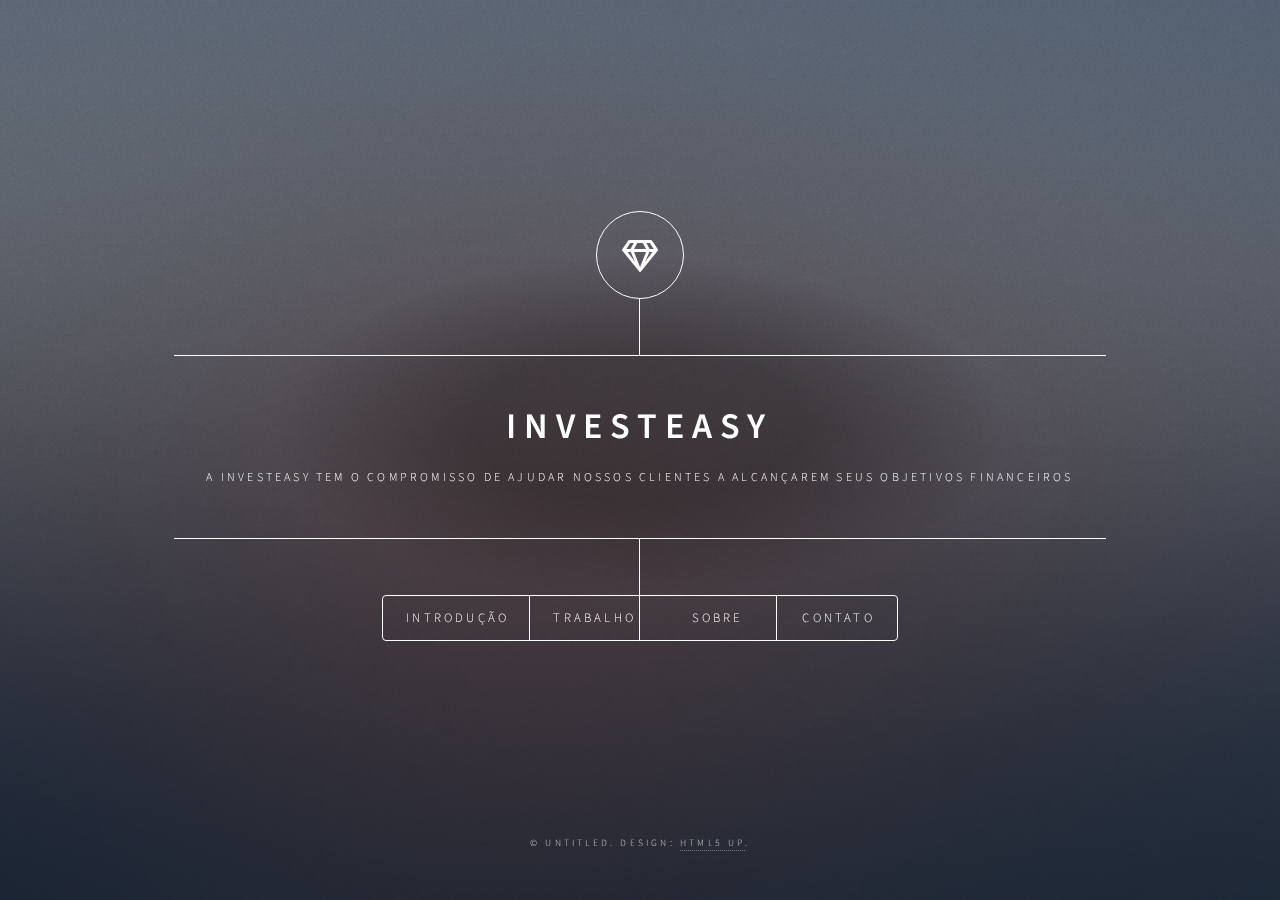
<file: index.html>
<!DOCTYPE HTML>
<!--
	Dimension by HTML5 UP
	html5up.net | @ajlkn
	Free for personal and commercial use under the CCA 3.0 license (html5up.net/license)
-->
<html lang="pt-BR">
	<head>
		<title>Investeasy</title>
		<meta charset="utf-8" />
		<meta name="viewport" content="width=device-width, initial-scale=1">
		<meta name="description" content="Tenha o auxílio financeiro necessário com a Investeasy.">
		<link rel="stylesheet" href="assets/css/main.css" />
		<link rel="manifest" href="manifest.json">
		<link rel="icon" href="images/120.jpg" type="image/jpg">
		<meta name="mobile-web-app-capable" content="yes">
		<meta name="msapplication-TileImage" content="images/144.png">
		<meta name="msapplication-TileColor" content="#31506F">
		<meta name="theme-color" content="#4D5360">
		<link rel="shortcut icon" sizes="180x180" href="images/180.jpg">
		<link rel="shortcut icon" sizes="114x114" href="images/114.jpg">
		<meta name="apple-mobile-web-app-capable" content="yes">
		<meta name="apple-mobile-web-app-status-bar-style" content="black">
		<meta name="apple-mobile-web-app-title" content="Investeasy">
		<link rel="apple-touch-icon" href="images/144.png">
		<link rel="apple-touch-icon" href="images/180.jpg">
		<noscript><link rel="stylesheet" href="assets/css/noscript.css" /></noscript>
	</head>
	<body class="is-preload">

		<!-- Wrapper -->
			<div id="wrapper">

				<!-- Header -->
					<header id="header">
						<div class="logo">
							<span class="icon fa-gem"></span>
						</div>
						<div class="content">
							<div class="inner">
								<h1>Investeasy</h1>
								<p>A Investeasy tem o compromisso de ajudar nossos clientes a alcançarem seus objetivos financeiros</p>
							</div>
						</div>
						<nav>
							<ul>
								<li><a href="#intro">Introdução</a></li>
								<li><a href="#work">Trabalho</a></li>
								<li><a href="#about">Sobre</a></li>
								<li><a href="#contact">Contato</a></li>
								<!--<li><a href="#elements">Elements</a></li>-->
							</ul>
						</nav>
					</header>

				<!-- Main -->
					<div id="main">

						<!-- Intro -->
							<article id="intro">
								<h2 class="major">Introdução</h2>
								<span class="image main"><img src="images/invest2.jpg" alt="" /></span>
								<p>Nossa empresa de investimento é uma organização comprometida em ajudar nossos clientes a alcançarem seus objetivos financeiros de longo prazo. Com uma equipe altamente qualificada e experiente, oferecemos serviços de consultoria em investimentos personalizados e estratégias inteligentes para maximizar os retornos e minimizar os riscos. Veja nosso <a href="#work">trabalho aqui</a>.</p>
								</article>

						<!-- Work -->
							<article id="work">
								<h2 class="major">Trabalho</h2>
								<span class="image main"><img src="images/invest.jpg" alt="" /></span>
								<p>Acreditamos que o sucesso financeiro começa com uma análise cuidadosa e um plano personalizado, adaptado às necessidades e objetivos individuais de cada cliente. Nossa equipe trabalha em estreita colaboração com cada cliente para entender sua situação financeira, tolerância ao risco e metas de investimento. A partir daí, desenvolvemos um plano personalizado que leva em consideração a diversificação do portfólio, a alocação de ativos e a gestão de risco.</p>
								<a href="#work2"><img id="setas" src="images/simbolo-de-setas-duplas-para-a-direita-para-avancar.png" alt="setas brancas"></a>
							</article>
							<article id="work2">
									<p>Além disso, estamos sempre acompanhando o mercado e monitorando nossas estratégias para garantir que estejamos no caminho certo para alcançar os objetivos financeiros de nossos clientes. Nossa abordagem de investimento disciplinada e estratégica é projetada para ajudar a maximizar o potencial de ganhos e minimizar os riscos, de acordo com o perfil de cada cliente.</p>
							</article>

						<!-- About -->
							<article id="about">
								<h2 class="major">Sobre</h2>
								<span class="image main"><img src="images/invest3.jpg" alt="" /></span>
								<p>Somos uma Startup com o foco em ajudar nossos clientes a alcançarem seus objetivos financeiros de longo prazo, fornecendo serviços de consultoria em investimentos personalizados e estratégias inteligentes. Com uma equipe experiente e qualificada, estamos dedicados a fornecer um serviço excepcional e garantir a satisfação de nossos clientes.</p>
							</article>

						<!-- Contact -->
							<article id="contact">
								<h2 class="major">Contato</h2>
								<form method="post" action="#">
									<div class="fields">
										<div class="field half">
											<label for="name">Nome</label>
											<input type="text" name="name" id="name" />
										</div>
										<div class="field half">
											<label for="email">Email</label>
											<input type="text" name="email" id="email" />
										</div>
										<div class="field">
											<label for="message">Mensagem</label>
											<textarea name="message" id="message" rows="4"></textarea>
										</div>
									</div>
									<ul class="actions">
										<li><input type="submit" value="Enviar" class="primary" /></li>
										<li><input type="reset" value="Limpar" /></li>
									</ul>
								</form>
								<ul class="icons">
									<li><a href="https://www.twitter.com" target="_blank" class="icon brands fa-twitter"><span class="label">Twitter</span></a></li>
									<li><a href="https://www.facebook.com" target="_blank" class="icon brands fa-facebook-f"><span class="label">Facebook</span></a></li>
									<li><a href="https://www.instagram.com" target="_blank" class="icon brands fa-instagram"><span class="label">Instagram</span></a></li>
									<li><a href="https://www.github.com" target="_blank" class="icon brands fa-github"><span class="label">GitHub</span></a></li>
								</ul>
							</article>

						<!-- Elements -->
							<article id="elements">
								<h2 class="major">Elements</h2>

								<section>
									<h3 class="major">Text</h3>
									<p>This is <b>bold</b> and this is <strong>strong</strong>. This is <i>italic</i> and this is <em>emphasized</em>.
									This is <sup>superscript</sup> text and this is <sub>subscript</sub> text.
									This is <u>underlined</u> and this is code: <code>for (;;) { ... }</code>. Finally, <a href="#">this is a link</a>.</p>
									<hr />
									<h2>Heading Level 2</h2>
									<h3>Heading Level 3</h3>
									<h4>Heading Level 4</h4>
									<h5>Heading Level 5</h5>
									<h6>Heading Level 6</h6>
									<hr />
									<h4>Blockquote</h4>
									<blockquote>Fringilla nisl. Donec accumsan interdum nisi, quis tincidunt felis sagittis eget tempus euismod. Vestibulum ante ipsum primis in faucibus vestibulum. Blandit adipiscing eu felis iaculis volutpat ac adipiscing accumsan faucibus. Vestibulum ante ipsum primis in faucibus lorem ipsum dolor sit amet nullam adipiscing eu felis.</blockquote>
									<h4>Preformatted</h4>
									<pre><code>i = 0;

while (!deck.isInOrder()) {
    print 'Iteration ' + i;
    deck.shuffle();
    i++;
}

print 'It took ' + i + ' iterations to sort the deck.';</code></pre>
								</section>

								<section>
									<h3 class="major">Lists</h3>

									<h4>Unordered</h4>
									<ul>
										<li>Dolor pulvinar etiam.</li>
										<li>Sagittis adipiscing.</li>
										<li>Felis enim feugiat.</li>
									</ul>

									<h4>Alternate</h4>
									<ul class="alt">
										<li>Dolor pulvinar etiam.</li>
										<li>Sagittis adipiscing.</li>
										<li>Felis enim feugiat.</li>
									</ul>

									<h4>Ordered</h4>
									<ol>
										<li>Dolor pulvinar etiam.</li>
										<li>Etiam vel felis viverra.</li>
										<li>Felis enim feugiat.</li>
										<li>Dolor pulvinar etiam.</li>
										<li>Etiam vel felis lorem.</li>
										<li>Felis enim et feugiat.</li>
									</ol>
									<h4>Icons</h4>
									<ul class="icons">
										<li><a href="#" class="icon brands fa-twitter"><span class="label">Twitter</span></a></li>
										<li><a href="#" class="icon brands fa-facebook-f"><span class="label">Facebook</span></a></li>
										<li><a href="#" class="icon brands fa-instagram"><span class="label">Instagram</span></a></li>
										<li><a href="#" class="icon brands fa-github"><span class="label">Github</span></a></li>
									</ul>

									<h4>Actions</h4>
									<ul class="actions">
										<li><a href="#" class="button primary">Default</a></li>
										<li><a href="#" class="button">Default</a></li>
									</ul>
									<ul class="actions stacked">
										<li><a href="#" class="button primary">Default</a></li>
										<li><a href="#" class="button">Default</a></li>
									</ul>
								</section>

								<section>
									<h3 class="major">Table</h3>
									<h4>Default</h4>
									<div class="table-wrapper">
										<table>
											<thead>
												<tr>
													<th>Name</th>
													<th>Description</th>
													<th>Price</th>
												</tr>
											</thead>
											<tbody>
												<tr>
													<td>Item One</td>
													<td>Ante turpis integer aliquet porttitor.</td>
													<td>29.99</td>
												</tr>
												<tr>
													<td>Item Two</td>
													<td>Vis ac commodo adipiscing arcu aliquet.</td>
													<td>19.99</td>
												</tr>
												<tr>
													<td>Item Three</td>
													<td> Morbi faucibus arcu accumsan lorem.</td>
													<td>29.99</td>
												</tr>
												<tr>
													<td>Item Four</td>
													<td>Vitae integer tempus condimentum.</td>
													<td>19.99</td>
												</tr>
												<tr>
													<td>Item Five</td>
													<td>Ante turpis integer aliquet porttitor.</td>
													<td>29.99</td>
												</tr>
											</tbody>
											<tfoot>
												<tr>
													<td colspan="2"></td>
													<td>100.00</td>
												</tr>
											</tfoot>
										</table>
									</div>

									<h4>Alternate</h4>
									<div class="table-wrapper">
										<table class="alt">
											<thead>
												<tr>
													<th>Name</th>
													<th>Description</th>
													<th>Price</th>
												</tr>
											</thead>
											<tbody>
												<tr>
													<td>Item One</td>
													<td>Ante turpis integer aliquet porttitor.</td>
													<td>29.99</td>
												</tr>
												<tr>
													<td>Item Two</td>
													<td>Vis ac commodo adipiscing arcu aliquet.</td>
													<td>19.99</td>
												</tr>
												<tr>
													<td>Item Three</td>
													<td> Morbi faucibus arcu accumsan lorem.</td>
													<td>29.99</td>
												</tr>
												<tr>
													<td>Item Four</td>
													<td>Vitae integer tempus condimentum.</td>
													<td>19.99</td>
												</tr>
												<tr>
													<td>Item Five</td>
													<td>Ante turpis integer aliquet porttitor.</td>
													<td>29.99</td>
												</tr>
											</tbody>
											<tfoot>
												<tr>
													<td colspan="2"></td>
													<td>100.00</td>
												</tr>
											</tfoot>
										</table>
									</div>
								</section>

								<section>
									<h3 class="major">Buttons</h3>
									<ul class="actions">
										<li><a href="#" class="button primary">Primary</a></li>
										<li><a href="#" class="button">Default</a></li>
									</ul>
									<ul class="actions">
										<li><a href="#" class="button">Default</a></li>
										<li><a href="#" class="button small">Small</a></li>
									</ul>
									<ul class="actions">
										<li><a href="#" class="button primary icon solid fa-download">Icon</a></li>
										<li><a href="#" class="button icon solid fa-download">Icon</a></li>
									</ul>
									<ul class="actions">
										<li><span class="button primary disabled">Disabled</span></li>
										<li><span class="button disabled">Disabled</span></li>
									</ul>
								</section>

								<section>
									<h3 class="major">Form</h3>
									<form method="post" action="#">
										<div class="fields">
											<div class="field half">
												<label for="demo-name">Name</label>
												<input type="text" name="demo-name" id="demo-name" value="" placeholder="Jane Doe" />
											</div>
											<div class="field half">
												<label for="demo-email">Email</label>
												<input type="email" name="demo-email" id="demo-email" value="" placeholder="jane@untitled.tld" />
											</div>
											<div class="field">
												<label for="demo-category">Category</label>
												<select name="demo-category" id="demo-category">
													<option value="">-</option>
													<option value="1">Manufacturing</option>
													<option value="1">Shipping</option>
													<option value="1">Administration</option>
													<option value="1">Human Resources</option>
												</select>
											</div>
											<div class="field half">
												<input type="radio" id="demo-priority-low" name="demo-priority" checked>
												<label for="demo-priority-low">Low</label>
											</div>
											<div class="field half">
												<input type="radio" id="demo-priority-high" name="demo-priority">
												<label for="demo-priority-high">High</label>
											</div>
											<div class="field half">
												<input type="checkbox" id="demo-copy" name="demo-copy">
												<label for="demo-copy">Email me a copy</label>
											</div>
											<div class="field half">
												<input type="checkbox" id="demo-human" name="demo-human" checked>
												<label for="demo-human">Not a robot</label>
											</div>
											<div class="field">
												<label for="demo-message">Message</label>
												<textarea name="demo-message" id="demo-message" placeholder="Enter your message" rows="6"></textarea>
											</div>
										</div>
										<ul class="actions">
											<li><input type="submit" value="Send Message" class="primary" /></li>
											<li><input type="reset" value="Reset" /></li>
										</ul>
									</form>
								</section>

							</article>

						</div>		

				<!-- Footer -->
					<footer id="footer">
						<p class="copyright">&copy; Untitled. Design: <a href="https://html5up.net">HTML5 UP</a>.</p>
					</footer>

			</div>

		<!-- BG -->
			<div id="bg"></div>

		<!-- Scripts -->
			<script src="assets/js/jquery.min.js"></script>
			<script src="assets/js/browser.min.js"></script>
			<script src="assets/js/breakpoints.min.js"></script>
			<script src="assets/js/util.js"></script>
			<script src="assets/js/main.js"></script>
			
			
			<script>
				if (typeof navigator.serviceWorker !== 'undefined') {
				  navigator.serviceWorker.register('service-worker.js')
				}
			</script>
		  

	</body>
</html>
</file>
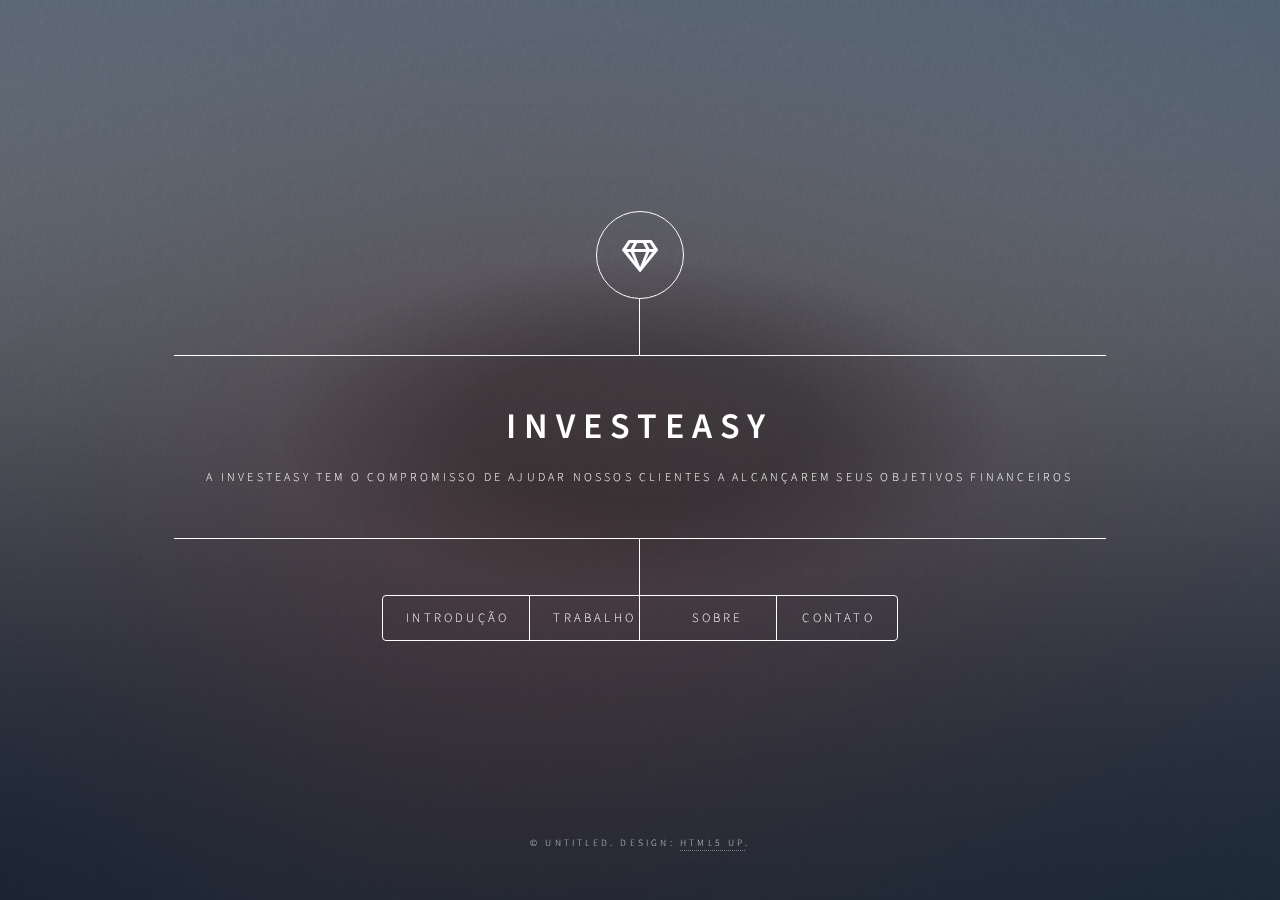
<file: ex01-mobile/html5up-dimension/index.html>
<!DOCTYPE HTML>
<!--
	Dimension by HTML5 UP
	html5up.net | @ajlkn
	Free for personal and commercial use under the CCA 3.0 license (html5up.net/license)
-->
<html lang="pt-BR">
	<head>
		<title>Investeasy</title>
		<meta charset="utf-8" />
		<meta name="viewport" content="width=device-width, initial-scale=1">
		<meta name="description" content="Tenha o auxílio financeiro necessário com a Investeasy.">
		<link rel="stylesheet" href="assets/css/main.css" />
		<link rel="manifest" href="assets/pwa/manifest.json">
		<noscript><link rel="stylesheet" href="assets/css/noscript.css" /></noscript>
	</head>
	<body class="is-preload">

		<!-- Wrapper -->
			<div id="wrapper">

				<!-- Header -->
					<header id="header">
						<div class="logo">
							<span class="icon fa-gem"></span>
						</div>
						<div class="content">
							<div class="inner">
								<h1>Investeasy</h1>
								<p>A Investeasy tem o compromisso de ajudar nossos clientes a alcançarem seus objetivos financeiros</p>
							</div>
						</div>
						<nav>
							<ul>
								<li><a href="#intro">Introdução</a></li>
								<li><a href="#work">Trabalho</a></li>
								<li><a href="#about">Sobre</a></li>
								<li><a href="#contact">Contato</a></li>
								<!--<li><a href="#elements">Elements</a></li>-->
							</ul>
						</nav>
					</header>

				<!-- Main -->
					<div id="main">

						<!-- Intro -->
							<article id="intro">
								<h2 class="major">Introdução</h2>
								<span class="image main"><img src="images/invest2.jpg" alt="" /></span>
								<p>Nossa empresa de investimento é uma organização comprometida em ajudar nossos clientes a alcançarem seus objetivos financeiros de longo prazo. Com uma equipe altamente qualificada e experiente, oferecemos serviços de consultoria em investimentos personalizados e estratégias inteligentes para maximizar os retornos e minimizar os riscos. Veja nosso <a href="#work">trabalho aqui</a>.</p>
								</article>

						<!-- Work -->
							<article id="work">
								<h2 class="major">Trabalho</h2>
								<span class="image main"><img src="images/invest.jpg" alt="" /></span>
								<p>Acreditamos que o sucesso financeiro começa com uma análise cuidadosa e um plano personalizado, adaptado às necessidades e objetivos individuais de cada cliente. Nossa equipe trabalha em estreita colaboração com cada cliente para entender sua situação financeira, tolerância ao risco e metas de investimento. A partir daí, desenvolvemos um plano personalizado que leva em consideração a diversificação do portfólio, a alocação de ativos e a gestão de risco.</p>
								<a href="#work2"><img id="setas" src="images/simbolo-de-setas-duplas-para-a-direita-para-avancar.png" alt="setas brancas"></a>
							</article>
							<article id="work2">
									<p>Além disso, estamos sempre acompanhando o mercado e monitorando nossas estratégias para garantir que estejamos no caminho certo para alcançar os objetivos financeiros de nossos clientes. Nossa abordagem de investimento disciplinada e estratégica é projetada para ajudar a maximizar o potencial de ganhos e minimizar os riscos, de acordo com o perfil de cada cliente.</p>
							</article>

						<!-- About -->
							<article id="about">
								<h2 class="major">Sobre</h2>
								<span class="image main"><img src="images/invest3.jpg" alt="" /></span>
								<p>Somos uma Startup com o foco em ajudar nossos clientes a alcançarem seus objetivos financeiros de longo prazo, fornecendo serviços de consultoria em investimentos personalizados e estratégias inteligentes. Com uma equipe experiente e qualificada, estamos dedicados a fornecer um serviço excepcional e garantir a satisfação de nossos clientes.</p>
							</article>

						<!-- Contact -->
							<article id="contact">
								<h2 class="major">Contato</h2>
								<form method="post" action="#">
									<div class="fields">
										<div class="field half">
											<label for="name">Nome</label>
											<input type="text" name="name" id="name" />
										</div>
										<div class="field half">
											<label for="email">Email</label>
											<input type="text" name="email" id="email" />
										</div>
										<div class="field">
											<label for="message">Mensagem</label>
											<textarea name="message" id="message" rows="4"></textarea>
										</div>
									</div>
									<ul class="actions">
										<li><input type="submit" value="Enviar" class="primary" /></li>
										<li><input type="reset" value="Limpar" /></li>
									</ul>
								</form>
								<ul class="icons">
									<li><a href="#" class="icon brands fa-twitter"><span class="label">Twitter</span></a></li>
									<li><a href="#" class="icon brands fa-facebook-f"><span class="label">Facebook</span></a></li>
									<li><a href="#" class="icon brands fa-instagram"><span class="label">Instagram</span></a></li>
									<li><a href="#" class="icon brands fa-github"><span class="label">GitHub</span></a></li>
								</ul>
							</article>

						<!-- Elements -->
							<article id="elements">
								<h2 class="major">Elements</h2>

								<section>
									<h3 class="major">Text</h3>
									<p>This is <b>bold</b> and this is <strong>strong</strong>. This is <i>italic</i> and this is <em>emphasized</em>.
									This is <sup>superscript</sup> text and this is <sub>subscript</sub> text.
									This is <u>underlined</u> and this is code: <code>for (;;) { ... }</code>. Finally, <a href="#">this is a link</a>.</p>
									<hr />
									<h2>Heading Level 2</h2>
									<h3>Heading Level 3</h3>
									<h4>Heading Level 4</h4>
									<h5>Heading Level 5</h5>
									<h6>Heading Level 6</h6>
									<hr />
									<h4>Blockquote</h4>
									<blockquote>Fringilla nisl. Donec accumsan interdum nisi, quis tincidunt felis sagittis eget tempus euismod. Vestibulum ante ipsum primis in faucibus vestibulum. Blandit adipiscing eu felis iaculis volutpat ac adipiscing accumsan faucibus. Vestibulum ante ipsum primis in faucibus lorem ipsum dolor sit amet nullam adipiscing eu felis.</blockquote>
									<h4>Preformatted</h4>
									<pre><code>i = 0;

while (!deck.isInOrder()) {
    print 'Iteration ' + i;
    deck.shuffle();
    i++;
}

print 'It took ' + i + ' iterations to sort the deck.';</code></pre>
								</section>

								<section>
									<h3 class="major">Lists</h3>

									<h4>Unordered</h4>
									<ul>
										<li>Dolor pulvinar etiam.</li>
										<li>Sagittis adipiscing.</li>
										<li>Felis enim feugiat.</li>
									</ul>

									<h4>Alternate</h4>
									<ul class="alt">
										<li>Dolor pulvinar etiam.</li>
										<li>Sagittis adipiscing.</li>
										<li>Felis enim feugiat.</li>
									</ul>

									<h4>Ordered</h4>
									<ol>
										<li>Dolor pulvinar etiam.</li>
										<li>Etiam vel felis viverra.</li>
										<li>Felis enim feugiat.</li>
										<li>Dolor pulvinar etiam.</li>
										<li>Etiam vel felis lorem.</li>
										<li>Felis enim et feugiat.</li>
									</ol>
									<h4>Icons</h4>
									<ul class="icons">
										<li><a href="#" class="icon brands fa-twitter"><span class="label">Twitter</span></a></li>
										<li><a href="#" class="icon brands fa-facebook-f"><span class="label">Facebook</span></a></li>
										<li><a href="#" class="icon brands fa-instagram"><span class="label">Instagram</span></a></li>
										<li><a href="#" class="icon brands fa-github"><span class="label">Github</span></a></li>
									</ul>

									<h4>Actions</h4>
									<ul class="actions">
										<li><a href="#" class="button primary">Default</a></li>
										<li><a href="#" class="button">Default</a></li>
									</ul>
									<ul class="actions stacked">
										<li><a href="#" class="button primary">Default</a></li>
										<li><a href="#" class="button">Default</a></li>
									</ul>
								</section>

								<section>
									<h3 class="major">Table</h3>
									<h4>Default</h4>
									<div class="table-wrapper">
										<table>
											<thead>
												<tr>
													<th>Name</th>
													<th>Description</th>
													<th>Price</th>
												</tr>
											</thead>
											<tbody>
												<tr>
													<td>Item One</td>
													<td>Ante turpis integer aliquet porttitor.</td>
													<td>29.99</td>
												</tr>
												<tr>
													<td>Item Two</td>
													<td>Vis ac commodo adipiscing arcu aliquet.</td>
													<td>19.99</td>
												</tr>
												<tr>
													<td>Item Three</td>
													<td> Morbi faucibus arcu accumsan lorem.</td>
													<td>29.99</td>
												</tr>
												<tr>
													<td>Item Four</td>
													<td>Vitae integer tempus condimentum.</td>
													<td>19.99</td>
												</tr>
												<tr>
													<td>Item Five</td>
													<td>Ante turpis integer aliquet porttitor.</td>
													<td>29.99</td>
												</tr>
											</tbody>
											<tfoot>
												<tr>
													<td colspan="2"></td>
													<td>100.00</td>
												</tr>
											</tfoot>
										</table>
									</div>

									<h4>Alternate</h4>
									<div class="table-wrapper">
										<table class="alt">
											<thead>
												<tr>
													<th>Name</th>
													<th>Description</th>
													<th>Price</th>
												</tr>
											</thead>
											<tbody>
												<tr>
													<td>Item One</td>
													<td>Ante turpis integer aliquet porttitor.</td>
													<td>29.99</td>
												</tr>
												<tr>
													<td>Item Two</td>
													<td>Vis ac commodo adipiscing arcu aliquet.</td>
													<td>19.99</td>
												</tr>
												<tr>
													<td>Item Three</td>
													<td> Morbi faucibus arcu accumsan lorem.</td>
													<td>29.99</td>
												</tr>
												<tr>
													<td>Item Four</td>
													<td>Vitae integer tempus condimentum.</td>
													<td>19.99</td>
												</tr>
												<tr>
													<td>Item Five</td>
													<td>Ante turpis integer aliquet porttitor.</td>
													<td>29.99</td>
												</tr>
											</tbody>
											<tfoot>
												<tr>
													<td colspan="2"></td>
													<td>100.00</td>
												</tr>
											</tfoot>
										</table>
									</div>
								</section>

								<section>
									<h3 class="major">Buttons</h3>
									<ul class="actions">
										<li><a href="#" class="button primary">Primary</a></li>
										<li><a href="#" class="button">Default</a></li>
									</ul>
									<ul class="actions">
										<li><a href="#" class="button">Default</a></li>
										<li><a href="#" class="button small">Small</a></li>
									</ul>
									<ul class="actions">
										<li><a href="#" class="button primary icon solid fa-download">Icon</a></li>
										<li><a href="#" class="button icon solid fa-download">Icon</a></li>
									</ul>
									<ul class="actions">
										<li><span class="button primary disabled">Disabled</span></li>
										<li><span class="button disabled">Disabled</span></li>
									</ul>
								</section>

								<section>
									<h3 class="major">Form</h3>
									<form method="post" action="#">
										<div class="fields">
											<div class="field half">
												<label for="demo-name">Name</label>
												<input type="text" name="demo-name" id="demo-name" value="" placeholder="Jane Doe" />
											</div>
											<div class="field half">
												<label for="demo-email">Email</label>
												<input type="email" name="demo-email" id="demo-email" value="" placeholder="jane@untitled.tld" />
											</div>
											<div class="field">
												<label for="demo-category">Category</label>
												<select name="demo-category" id="demo-category">
													<option value="">-</option>
													<option value="1">Manufacturing</option>
													<option value="1">Shipping</option>
													<option value="1">Administration</option>
													<option value="1">Human Resources</option>
												</select>
											</div>
											<div class="field half">
												<input type="radio" id="demo-priority-low" name="demo-priority" checked>
												<label for="demo-priority-low">Low</label>
											</div>
											<div class="field half">
												<input type="radio" id="demo-priority-high" name="demo-priority">
												<label for="demo-priority-high">High</label>
											</div>
											<div class="field half">
												<input type="checkbox" id="demo-copy" name="demo-copy">
												<label for="demo-copy">Email me a copy</label>
											</div>
											<div class="field half">
												<input type="checkbox" id="demo-human" name="demo-human" checked>
												<label for="demo-human">Not a robot</label>
											</div>
											<div class="field">
												<label for="demo-message">Message</label>
												<textarea name="demo-message" id="demo-message" placeholder="Enter your message" rows="6"></textarea>
											</div>
										</div>
										<ul class="actions">
											<li><input type="submit" value="Send Message" class="primary" /></li>
											<li><input type="reset" value="Reset" /></li>
										</ul>
									</form>
								</section>

							</article>

						</div>		

				<!-- Footer -->
					<footer id="footer">
						<p class="copyright">&copy; Untitled. Design: <a href="https://html5up.net">HTML5 UP</a>.</p>
					</footer>

			</div>

		<!-- BG -->
			<div id="bg"></div>

		<!-- Scripts -->
			<script src="assets/js/jquery.min.js"></script>
			<script src="assets/js/browser.min.js"></script>
			<script src="assets/js/breakpoints.min.js"></script>
			<script src="assets/js/util.js"></script>
			<script src="assets/js/main.js"></script>
			<script>
				if (typeof navigator.serviceWorker !== 'undefined') {
				  navigator.serviceWorker.register('sw.js')
				}
			</script>
			  

	</body>
</html>
</file>
<file: assets/css/noscript.css>
/*
	Dimension by HTML5 UP
	html5up.net | @ajlkn
	Free for personal and commercial use under the CCA 3.0 license (html5up.net/license)
*/

/* BG */

	body.is-preload #bg:before {
		background-color: transparent;
	}

/* Header */

	body.is-preload #header {
		-moz-filter: none;
		-webkit-filter: none;
		-ms-filter: none;
		filter: none;
	}

		body.is-preload #header > * {
			opacity: 1;
		}

		body.is-preload #header .content .inner {
			max-height: none;
			padding: 3rem 2rem;
			opacity: 1;
		}

/* Main */

	#main article {
		opacity: 1;
		margin: 4rem 0 0 0;
	}
</file>
<file: ex01-mobile/html5up-dimension/assets/css/noscript.css>
/*
	Dimension by HTML5 UP
	html5up.net | @ajlkn
	Free for personal and commercial use under the CCA 3.0 license (html5up.net/license)
*/

/* BG */

	body.is-preload #bg:before {
		background-color: transparent;
	}

/* Header */

	body.is-preload #header {
		-moz-filter: none;
		-webkit-filter: none;
		-ms-filter: none;
		filter: none;
	}

		body.is-preload #header > * {
			opacity: 1;
		}

		body.is-preload #header .content .inner {
			max-height: none;
			padding: 3rem 2rem;
			opacity: 1;
		}

/* Main */

	#main article {
		opacity: 1;
		margin: 4rem 0 0 0;
	}
</file>
<file: assets/css/main.css>
@import url(fontawesome-all.min.css);
@import url("https://fonts.googleapis.com/css?family=Source+Sans+Pro:300italic,600italic,300,600&display=swap");

/*
	Dimension by HTML5 UP
	html5up.net | @ajlkn
	Free for personal and commercial use under the CCA 3.0 license (html5up.net/license)
*/

html, body, div, span, applet, object,
iframe, h1, h2, h3, h4, h5, h6, p, blockquote,
pre, a, abbr, acronym, address, big, cite,
code, del, dfn, em, img, ins, kbd, q, s, samp,
small, strike, strong, sub, sup, tt, var, b,
u, i, center, dl, dt, dd, ol, ul, li, fieldset,
form, label, legend, table, caption, tbody,
tfoot, thead, tr, th, td, article, aside,
canvas, details, embed, figure, figcaption,
footer, header, hgroup, menu, nav, output, ruby,
section, summary, time, mark, audio, video {
	margin: 0;
	padding: 0;
	border: 0;
	font-size: 100%;
	font: inherit;
	vertical-align: baseline;}

article, aside, details, figcaption, figure,
footer, header, hgroup, menu, nav, section {
	display: block;}

body {
	line-height: 1;
}

#setas{
	float: right;
}

ol, ul {
	list-style: none;
}

blockquote, q {
	quotes: none;
}

	blockquote:before, blockquote:after, q:before, q:after {
		content: '';
		content: none;
	}

table {
	border-collapse: collapse;
	border-spacing: 0;
}

body {
	-webkit-text-size-adjust: none;
}

mark {
	background-color: transparent;
	color: inherit;
}

input::-moz-focus-inner {
	border: 0;
	padding: 0;
}

input, select, textarea {
	-moz-appearance: none;
	-webkit-appearance: none;
	-ms-appearance: none;
	appearance: none;
}

/* Basic */

	@-ms-viewport {
		width: device-width;
	}

	@media screen and (max-width: 480px) {

		html, body {
			min-width: 320px;
		}

	}

	html {
		box-sizing: border-box;
	}

	*, *:before, *:after {
		box-sizing: inherit;
	}

	body {
		background: #1b1f22;
	}

		body.is-preload *, body.is-preload *:before, body.is-preload *:after {
			-moz-animation: none !important;
			-webkit-animation: none !important;
			-ms-animation: none !important;
			animation: none !important;
			-moz-transition: none !important;
			-webkit-transition: none !important;
			-ms-transition: none !important;
			transition: none !important;
		}

/* Type */

	html {
		font-size: 16pt;
	}

		@media screen and (max-width: 1680px) {

			html {
				font-size: 12pt;
			}

		}

		@media screen and (max-width: 736px) {

			html {
				font-size: 11pt;
			}

		}

		@media screen and (max-width: 360px) {

			html {
				font-size: 10pt;
			}

		}

	body, input, select, textarea {
		color: #ffffff;
		font-family: "Source Sans Pro", sans-serif;
		font-weight: 300;
		font-size: 1rem;
		line-height: 1.65;
	}

	a {
		-moz-transition: color 0.2s ease-in-out, background-color 0.2s ease-in-out, border-bottom-color 0.2s ease-in-out;
		-webkit-transition: color 0.2s ease-in-out, background-color 0.2s ease-in-out, border-bottom-color 0.2s ease-in-out;
		-ms-transition: color 0.2s ease-in-out, background-color 0.2s ease-in-out, border-bottom-color 0.2s ease-in-out;
		transition: color 0.2s ease-in-out, background-color 0.2s ease-in-out, border-bottom-color 0.2s ease-in-out;
		border-bottom: dotted 1px rgba(255, 255, 255, 0.5);
		text-decoration: none;
		color: inherit;
	}

		a:hover {
			border-bottom-color: transparent;
		}

	strong, b {
		color: #ffffff;
		font-weight: 600;
	}

	em, i {
		font-style: italic;
	}

	p {
		margin: 0 0 2rem 0;
	}

	h1, h2, h3, h4, h5, h6 {
		color: #ffffff;
		font-weight: 600;
		line-height: 1.5;
		margin: 0 0 1rem 0;
		text-transform: uppercase;
		letter-spacing: 0.2rem;
	}

		h1 a, h2 a, h3 a, h4 a, h5 a, h6 a {
			color: inherit;
			text-decoration: none;
		}

		h1.major, h2.major, h3.major, h4.major, h5.major, h6.major {
			border-bottom: solid 1px #ffffff;
			width: -moz-max-content;
			width: -webkit-max-content;
			width: -ms-max-content;
			width: max-content;
			padding-bottom: 0.5rem;
			margin: 0 0 2rem 0;
		}

	h1 {
		font-size: 2.25rem;
		line-height: 1.3;
		letter-spacing: 0.5rem;
	}

	h2 {
		font-size: 1.5rem;
		line-height: 1.4;
		letter-spacing: 0.5rem;
	}

	h3 {
		font-size: 1rem;
	}

	h4 {
		font-size: 0.8rem;
	}

	h5 {
		font-size: 0.7rem;
	}

	h6 {
		font-size: 0.6rem;
	}

	@media screen and (max-width: 736px) {

		h1 {
			font-size: 1.75rem;
			line-height: 1.4;
		}

		h2 {
			font-size: 1.25em;
			line-height: 1.5;
		}

	}

	sub {
		font-size: 0.8rem;
		position: relative;
		top: 0.5rem;
	}

	sup {
		font-size: 0.8rem;
		position: relative;
		top: -0.5rem;
	}

	blockquote {
		border-left: solid 4px #ffffff;
		font-style: italic;
		margin: 0 0 2rem 0;
		padding: 0.5rem 0 0.5rem 2rem;
	}

	code {
		background: rgba(255, 255, 255, 0.075);
		border-radius: 4px;
		font-family: "Courier New", monospace;
		font-size: 0.9rem;
		margin: 0 0.25rem;
		padding: 0.25rem 0.65rem;
	}

	pre {
		-webkit-overflow-scrolling: touch;
		font-family: "Courier New", monospace;
		font-size: 0.9rem;
		margin: 0 0 2rem 0;
	}

		pre code {
			display: block;
			line-height: 1.75;
			padding: 1rem 1.5rem;
			overflow-x: auto;
		}

	hr {
		border: 0;
		border-bottom: solid 1px #ffffff;
		margin: 2.75rem 0;
	}

	.align-left {
		text-align: left;
	}

	.align-center {
		text-align: center;
	}

	.align-right {
		text-align: right;
	}

/* Form */

	form {
		margin: 0 0 2rem 0;
	}

		form > :last-child {
			margin-bottom: 0;
		}

		form > .fields {
			display: -moz-flex;
			display: -webkit-flex;
			display: -ms-flex;
			display: flex;
			-moz-flex-wrap: wrap;
			-webkit-flex-wrap: wrap;
			-ms-flex-wrap: wrap;
			flex-wrap: wrap;
			width: calc(100% + 3rem);
			margin: -1.5rem 0 2rem -1.5rem;
		}

			form > .fields > .field {
				-moz-flex-grow: 0;
				-webkit-flex-grow: 0;
				-ms-flex-grow: 0;
				flex-grow: 0;
				-moz-flex-shrink: 0;
				-webkit-flex-shrink: 0;
				-ms-flex-shrink: 0;
				flex-shrink: 0;
				padding: 1.5rem 0 0 1.5rem;
				width: calc(100% - 1.5rem);
			}

				form > .fields > .field.half {
					width: calc(50% - 0.75rem);
				}

				form > .fields > .field.third {
					width: calc(100%/3 - 0.5rem);
				}

				form > .fields > .field.quarter {
					width: calc(25% - 0.375rem);
				}

		@media screen and (max-width: 480px) {

			form > .fields {
				width: calc(100% + 3rem);
				margin: -1.5rem 0 2rem -1.5rem;
			}

				form > .fields > .field {
					padding: 1.5rem 0 0 1.5rem;
					width: calc(100% - 1.5rem);
				}

					form > .fields > .field.half {
						width: calc(100% - 1.5rem);
					}

					form > .fields > .field.third {
						width: calc(100% - 1.5rem);
					}

					form > .fields > .field.quarter {
						width: calc(100% - 1.5rem);
					}

		}

	label {
		color: #ffffff;
		display: block;
		font-size: 0.8rem;
		font-weight: 300;
		letter-spacing: 0.2rem;
		line-height: 1.5;
		margin: 0 0 1rem 0;
		text-transform: uppercase;
	}

	input[type="text"],
	input[type="password"],
	input[type="email"],
	input[type="tel"],
	select,
	textarea {
		-moz-appearance: none;
		-webkit-appearance: none;
		-ms-appearance: none;
		appearance: none;
		-moz-transition: border-color 0.2s ease-in-out, box-shadow 0.2s ease-in-out, background-color 0.2s ease-in-out;
		-webkit-transition: border-color 0.2s ease-in-out, box-shadow 0.2s ease-in-out, background-color 0.2s ease-in-out;
		-ms-transition: border-color 0.2s ease-in-out, box-shadow 0.2s ease-in-out, background-color 0.2s ease-in-out;
		transition: border-color 0.2s ease-in-out, box-shadow 0.2s ease-in-out, background-color 0.2s ease-in-out;
		background-color: transparent;
		border-radius: 4px;
		border: solid 1px #ffffff;
		color: inherit;
		display: block;
		outline: 0;
		padding: 0 1rem;
		text-decoration: none;
		width: 100%;
	}

		input[type="text"]:invalid,
		input[type="password"]:invalid,
		input[type="email"]:invalid,
		input[type="tel"]:invalid,
		select:invalid,
		textarea:invalid {
			box-shadow: none;
		}

		input[type="text"]:focus,
		input[type="password"]:focus,
		input[type="email"]:focus,
		input[type="tel"]:focus,
		select:focus,
		textarea:focus {
			background: rgba(255, 255, 255, 0.075);
			border-color: #ffffff;
			box-shadow: 0 0 0 1px #ffffff;
		}

	select {
		background-image: url("data:image/svg+xml;charset=utf8,%3Csvg xmlns='http://www.w3.org/2000/svg' width='40' height='40' preserveAspectRatio='none' viewBox='0 0 40 40'%3E%3Cpath d='M9.4,12.3l10.4,10.4l10.4-10.4c0.2-0.2,0.5-0.4,0.9-0.4c0.3,0,0.6,0.1,0.9,0.4l3.3,3.3c0.2,0.2,0.4,0.5,0.4,0.9 c0,0.4-0.1,0.6-0.4,0.9L20.7,31.9c-0.2,0.2-0.5,0.4-0.9,0.4c-0.3,0-0.6-0.1-0.9-0.4L4.3,17.3c-0.2-0.2-0.4-0.5-0.4-0.9 c0-0.4,0.1-0.6,0.4-0.9l3.3-3.3c0.2-0.2,0.5-0.4,0.9-0.4S9.1,12.1,9.4,12.3z' fill='%23ffffff' /%3E%3C/svg%3E");
		background-size: 1.25rem;
		background-repeat: no-repeat;
		background-position: calc(100% - 1rem) center;
		height: 2.75rem;
		padding-right: 2.75rem;
		text-overflow: ellipsis;
	}

		select option {
			color: #ffffff;
			background: #1b1f22;
		}

		select:focus::-ms-value {
			background-color: transparent;
		}

		select::-ms-expand {
			display: none;
		}

	input[type="text"],
	input[type="password"],
	input[type="email"],
	select {
		height: 2.75rem;
	}

	textarea {
		padding: 0.75rem 1rem;
	}

	input[type="checkbox"],
	input[type="radio"] {
		-moz-appearance: none;
		-webkit-appearance: none;
		-ms-appearance: none;
		appearance: none;
		display: block;
		float: left;
		margin-right: -2rem;
		opacity: 0;
		width: 1rem;
		z-index: -1;
	}

		input[type="checkbox"] + label,
		input[type="radio"] + label {
			text-decoration: none;
			-moz-user-select: none;
			-webkit-user-select: none;
			-ms-user-select: none;
			user-select: none;
			color: #ffffff;
			cursor: pointer;
			display: inline-block;
			font-size: 0.8rem;
			font-weight: 300;
			margin: 0 0 0.5rem 0;
			padding-left: 2.65rem;
			padding-right: 0.75rem;
			position: relative;
		}

			input[type="checkbox"] + label:before,
			input[type="radio"] + label:before {
				-moz-osx-font-smoothing: grayscale;
				-webkit-font-smoothing: antialiased;
				display: inline-block;
				font-style: normal;
				font-variant: normal;
				text-rendering: auto;
				line-height: 1;
				text-transform: none !important;
				font-family: 'Font Awesome 5 Free';
				font-weight: 900;
			}

			input[type="checkbox"] + label:before,
			input[type="radio"] + label:before {
				-moz-transition: border-color 0.2s ease-in-out, box-shadow 0.2s ease-in-out, background-color 0.2s ease-in-out;
				-webkit-transition: border-color 0.2s ease-in-out, box-shadow 0.2s ease-in-out, background-color 0.2s ease-in-out;
				-ms-transition: border-color 0.2s ease-in-out, box-shadow 0.2s ease-in-out, background-color 0.2s ease-in-out;
				transition: border-color 0.2s ease-in-out, box-shadow 0.2s ease-in-out, background-color 0.2s ease-in-out;
				border-radius: 4px;
				border: solid 1px #ffffff;
				content: '';
				display: inline-block;
				height: 1.65rem;
				left: 0;
				line-height: 1.65rem;
				position: absolute;
				text-align: center;
				top: -0.15rem;
				width: 1.65rem;
			}

		input[type="checkbox"]:checked + label:before,
		input[type="radio"]:checked + label:before {
			background: #ffffff !important;
			border-color: #ffffff !important;
			color: #1b1f22;
			content: '\f00c';
		}

		input[type="checkbox"]:focus + label:before,
		input[type="radio"]:focus + label:before {
			background: rgba(255, 255, 255, 0.075);
			border-color: #ffffff;
			box-shadow: 0 0 0 1px #ffffff;
		}

	input[type="checkbox"] + label:before {
		border-radius: 4px;
	}

	input[type="radio"] + label:before {
		border-radius: 100%;
	}

	::-webkit-input-placeholder {
		color: rgba(255, 255, 255, 0.5) !important;
		opacity: 1.0;
	}

	:-moz-placeholder {
		color: rgba(255, 255, 255, 0.5) !important;
		opacity: 1.0;
	}

	::-moz-placeholder {
		color: rgba(255, 255, 255, 0.5) !important;
		opacity: 1.0;
	}

	:-ms-input-placeholder {
		color: rgba(255, 255, 255, 0.5) !important;
		opacity: 1.0;
	}

	.formerize-placeholder {
		color: rgba(255, 255, 255, 0.5) !important;
		opacity: 1.0;
	}

/* Box */

	.box {
		border-radius: 4px;
		border: solid 1px #ffffff;
		margin-bottom: 2rem;
		padding: 1.5em;
	}

		.box > :last-child,
		.box > :last-child > :last-child,
		.box > :last-child > :last-child > :last-child {
			margin-bottom: 0;
		}

		.box.alt {
			border: 0;
			border-radius: 0;
			padding: 0;
		}

/* Icon */

	.icon {
		text-decoration: none;
		border-bottom: none;
		position: relative;
	}

		.icon:before {
			-moz-osx-font-smoothing: grayscale;
			-webkit-font-smoothing: antialiased;
			display: inline-block;
			font-style: normal;
			font-variant: normal;
			text-rendering: auto;
			line-height: 1;
			text-transform: none !important;
			font-family: 'Font Awesome 5 Free';
			font-weight: 400;
		}

		.icon > .label {
			display: none;
		}

		.icon:before {
			line-height: inherit;
		}

		.icon.solid:before {
			font-weight: 900;
		}

		.icon.brands:before {
			font-family: 'Font Awesome 5 Brands';
		}

/* Image */

	.image {
		border-radius: 4px;
		border: 0;
		display: inline-block;
		position: relative;
	}

		.image:before {
			pointer-events: none;
			background-image: url("../../images/overlay.png");
			background-color: rgba(19, 21, 25, 0.5);
			border-radius: 4px;
			content: '';
			display: block;
			height: 100%;
			left: 0;
			opacity: 0.5;
			position: absolute;
			top: 0;
			width: 100%;
		}

		.image img {
			border-radius: 4px;
			display: block;
		}

		.image.left, .image.right {
			max-width: 40%;
		}

			.image.left img, .image.right img {
				width: 100%;
			}

		.image.left {
			float: left;
			padding: 0 1.5em 1em 0;
			top: 0.25em;
		}

		.image.right {
			float: right;
			padding: 0 0 1em 1.5em;
			top: 0.25em;
		}

		.image.fit {
			display: block;
			margin: 0 0 2rem 0;
			width: 100%;
		}

			.image.fit img {
				width: 100%;
			}

		.image.main {
			display: block;
			margin: 2.5rem 0;
			width: 100%;
		}

			.image.main img {
				width: 100%;
			}

		@media screen and (max-width: 736px) {

			.image.main {
				margin: 2rem 0;
			}

		}

		@media screen and (max-width: 480px) {

			.image.main {
				margin: 1.5rem 0;
			}

		}

/* List */

	ol {
		list-style: decimal;
		margin: 0 0 2rem 0;
		padding-left: 1.25em;
	}

		ol li {
			padding-left: 0.25em;
		}

	ul {
		list-style: disc;
		margin: 0 0 2rem 0;
		padding-left: 1em;
	}

		ul li {
			padding-left: 0.5em;
		}

		ul.alt {
			list-style: none;
			padding-left: 0;
		}

			ul.alt li {
				border-top: solid 1px #ffffff;
				padding: 0.5em 0;
			}

				ul.alt li:first-child {
					border-top: 0;
					padding-top: 0;
				}

	dl {
		margin: 0 0 2rem 0;
	}

		dl dt {
			display: block;
			font-weight: 600;
			margin: 0 0 1rem 0;
		}

		dl dd {
			margin-left: 2rem;
		}

/* Actions */

	ul.actions {
		display: -moz-flex;
		display: -webkit-flex;
		display: -ms-flex;
		display: flex;
		cursor: default;
		list-style: none;
		margin-left: -1rem;
		padding-left: 0;
	}

		ul.actions li {
			padding: 0 0 0 1rem;
			vertical-align: middle;
		}

		ul.actions.special {
			-moz-justify-content: center;
			-webkit-justify-content: center;
			-ms-justify-content: center;
			justify-content: center;
			width: 100%;
			margin-left: 0;
		}

			ul.actions.special li:first-child {
				padding-left: 0;
			}

		ul.actions.stacked {
			-moz-flex-direction: column;
			-webkit-flex-direction: column;
			-ms-flex-direction: column;
			flex-direction: column;
			margin-left: 0;
		}

			ul.actions.stacked li {
				padding: 1.3rem 0 0 0;
			}

				ul.actions.stacked li:first-child {
					padding-top: 0;
				}

		ul.actions.fit {
			width: calc(100% + 1rem);
		}

			ul.actions.fit li {
				-moz-flex-grow: 1;
				-webkit-flex-grow: 1;
				-ms-flex-grow: 1;
				flex-grow: 1;
				-moz-flex-shrink: 1;
				-webkit-flex-shrink: 1;
				-ms-flex-shrink: 1;
				flex-shrink: 1;
				width: 100%;
			}

				ul.actions.fit li > * {
					width: 100%;
				}

			ul.actions.fit.stacked {
				width: 100%;
			}

		@media screen and (max-width: 480px) {

			ul.actions:not(.fixed) {
				-moz-flex-direction: column;
				-webkit-flex-direction: column;
				-ms-flex-direction: column;
				flex-direction: column;
				margin-left: 0;
				width: 100% !important;
			}

				ul.actions:not(.fixed) li {
					-moz-flex-grow: 1;
					-webkit-flex-grow: 1;
					-ms-flex-grow: 1;
					flex-grow: 1;
					-moz-flex-shrink: 1;
					-webkit-flex-shrink: 1;
					-ms-flex-shrink: 1;
					flex-shrink: 1;
					padding: 1rem 0 0 0;
					text-align: center;
					width: 100%;
				}

					ul.actions:not(.fixed) li > * {
						width: 100%;
					}

					ul.actions:not(.fixed) li:first-child {
						padding-top: 0;
					}

					ul.actions:not(.fixed) li input[type="submit"],
					ul.actions:not(.fixed) li input[type="reset"],
					ul.actions:not(.fixed) li input[type="button"],
					ul.actions:not(.fixed) li button,
					ul.actions:not(.fixed) li .button {
						width: 100%;
					}

						ul.actions:not(.fixed) li input[type="submit"].icon:before,
						ul.actions:not(.fixed) li input[type="reset"].icon:before,
						ul.actions:not(.fixed) li input[type="button"].icon:before,
						ul.actions:not(.fixed) li button.icon:before,
						ul.actions:not(.fixed) li .button.icon:before {
							margin-left: -0.5em;
						}

		}

/* Icons */

	ul.icons {
		cursor: default;
		list-style: none;
		padding-left: 0;
	}

		ul.icons li {
			display: inline-block;
			padding: 0 0.75em 0 0;
		}

			ul.icons li:last-child {
				padding-right: 0;
			}

			ul.icons li a {
				border-radius: 100%;
				box-shadow: inset 0 0 0 1px #ffffff;
				display: inline-block;
				height: 2.25rem;
				line-height: 2.25rem;
				text-align: center;
				width: 2.25rem;
			}

				ul.icons li a:hover {
					background-color: rgba(255, 255, 255, 0.075);
				}

				ul.icons li a:active {
					background-color: rgba(255, 255, 255, 0.175);
				}

/* Table */

	.table-wrapper {
		-webkit-overflow-scrolling: touch;
		overflow-x: auto;
	}

	table {
		margin: 0 0 2rem 0;
		width: 100%;
	}

		table tbody tr {
			border: solid 1px #ffffff;
			border-left: 0;
			border-right: 0;
		}

			table tbody tr:nth-child(2n + 1) {
				background-color: rgba(255, 255, 255, 0.075);
			}

		table td {
			padding: 0.75em 0.75em;
		}

		table th {
			color: #ffffff;
			font-size: 0.9em;
			font-weight: 600;
			padding: 0 0.75em 0.75em 0.75em;
			text-align: left;
		}

		table thead {
			border-bottom: solid 2px #ffffff;
		}

		table tfoot {
			border-top: solid 2px #ffffff;
		}

		table.alt {
			border-collapse: separate;
		}

			table.alt tbody tr td {
				border: solid 1px #ffffff;
				border-left-width: 0;
				border-top-width: 0;
			}

				table.alt tbody tr td:first-child {
					border-left-width: 1px;
				}

			table.alt tbody tr:first-child td {
				border-top-width: 1px;
			}

			table.alt thead {
				border-bottom: 0;
			}

			table.alt tfoot {
				border-top: 0;
			}

/* Button */

	input[type="submit"],
	input[type="reset"],
	input[type="button"],
	button,
	.button {
		-moz-appearance: none;
		-webkit-appearance: none;
		-ms-appearance: none;
		appearance: none;
		-moz-transition: background-color 0.2s ease-in-out, color 0.2s ease-in-out;
		-webkit-transition: background-color 0.2s ease-in-out, color 0.2s ease-in-out;
		-ms-transition: background-color 0.2s ease-in-out, color 0.2s ease-in-out;
		transition: background-color 0.2s ease-in-out, color 0.2s ease-in-out;
		background-color: transparent;
		border-radius: 4px;
		border: 0;
		box-shadow: inset 0 0 0 1px #ffffff;
		color: #ffffff !important;
		cursor: pointer;
		display: inline-block;
		font-size: 0.8rem;
		font-weight: 300;
		height: 2.75rem;
		letter-spacing: 0.2rem;
		line-height: 2.75rem;
		outline: 0;
		padding: 0 1.25rem 0 1.35rem;
		text-align: center;
		text-decoration: none;
		text-transform: uppercase;
		white-space: nowrap;
	}

		input[type="submit"]:hover,
		input[type="reset"]:hover,
		input[type="button"]:hover,
		button:hover,
		.button:hover {
			background-color: rgba(255, 255, 255, 0.075);
		}

		input[type="submit"]:active,
		input[type="reset"]:active,
		input[type="button"]:active,
		button:active,
		.button:active {
			background-color: rgba(255, 255, 255, 0.175);
		}

		input[type="submit"].icon:before,
		input[type="reset"].icon:before,
		input[type="button"].icon:before,
		button.icon:before,
		.button.icon:before {
			margin-right: 0.5em;
		}

		input[type="submit"].fit,
		input[type="reset"].fit,
		input[type="button"].fit,
		button.fit,
		.button.fit {
			width: 100%;
		}

		input[type="submit"].small,
		input[type="reset"].small,
		input[type="button"].small,
		button.small,
		.button.small {
			font-size: 0.6rem;
			height: 2.0625rem;
			line-height: 2.0625rem;
		}

		input[type="submit"].primary,
		input[type="reset"].primary,
		input[type="button"].primary,
		button.primary,
		.button.primary {
			background-color: #ffffff;
			color: #1b1f22 !important;
			font-weight: 600;
		}

		input[type="submit"].disabled, input[type="submit"]:disabled,
		input[type="reset"].disabled,
		input[type="reset"]:disabled,
		input[type="button"].disabled,
		input[type="button"]:disabled,
		button.disabled,
		button:disabled,
		.button.disabled,
		.button:disabled {
			pointer-events: none;
			cursor: default;
			opacity: 0.25;
		}

	input[type="submit"],
	input[type="reset"],
	input[type="button"],
	button {
		line-height: calc(2.75rem - 2px);
	}

/* BG */

	#bg {
		-moz-transform: scale(1.0);
		-webkit-transform: scale(1.0);
		-ms-transform: scale(1.0);
		transform: scale(1.0);
		-webkit-backface-visibility: hidden;
		position: fixed;
		top: 0;
		left: 0;
		width: 100%;
		height: 100vh;
		z-index: 1;
	}

		#bg:before, #bg:after {
			content: '';
			display: block;
			position: absolute;
			top: 0;
			left: 0;
			width: 100%;
			height: 100%;
		}

		#bg:before {
			-moz-transition: background-color 2.5s ease-in-out;
			-webkit-transition: background-color 2.5s ease-in-out;
			-ms-transition: background-color 2.5s ease-in-out;
			transition: background-color 2.5s ease-in-out;
			-moz-transition-delay: 0.75s;
			-webkit-transition-delay: 0.75s;
			-ms-transition-delay: 0.75s;
			transition-delay: 0.75s;
			background-image: linear-gradient(to top, rgba(19, 21, 25, 0.5), rgba(19, 21, 25, 0.5)), url("../../images/overlay.png");
			background-size: auto,
 256px 256px;
			background-position: center,
 center;
			background-repeat: no-repeat,
 repeat;
			z-index: 2;
		}

		#bg:after {
			-moz-transform: scale(1.125);
			-webkit-transform: scale(1.125);
			-ms-transform: scale(1.125);
			transform: scale(1.125);
			-moz-transition: -moz-transform 0.325s ease-in-out, -moz-filter 0.325s ease-in-out;
			-webkit-transition: -webkit-transform 0.325s ease-in-out, -webkit-filter 0.325s ease-in-out;
			-ms-transition: -ms-transform 0.325s ease-in-out, -ms-filter 0.325s ease-in-out;
			transition: transform 0.325s ease-in-out, filter 0.325s ease-in-out;
			background-image: url("../../images/bg.jpg");
			background-position: center;
			background-size: cover;
			background-repeat: no-repeat;
			z-index: 1;
		}

		body.is-article-visible #bg:after {
			-moz-transform: scale(1.0825);
			-webkit-transform: scale(1.0825);
			-ms-transform: scale(1.0825);
			transform: scale(1.0825);
			-moz-filter: blur(0.2rem);
			-webkit-filter: blur(0.2rem);
			-ms-filter: blur(0.2rem);
			filter: blur(0.2rem);
		}

		body.is-preload #bg:before {
			background-color: #000000;
		}

/* Wrapper */

	#wrapper {
		display: -moz-flex;
		display: -webkit-flex;
		display: -ms-flex;
		display: flex;
		-moz-flex-direction: column;
		-webkit-flex-direction: column;
		-ms-flex-direction: column;
		flex-direction: column;
		-moz-align-items: center;
		-webkit-align-items: center;
		-ms-align-items: center;
		align-items: center;
		-moz-justify-content: space-between;
		-webkit-justify-content: space-between;
		-ms-justify-content: space-between;
		justify-content: space-between;
		position: relative;
		min-height: 100vh;
		width: 100%;
		padding: 4rem 2rem;
		z-index: 3;
	}

		#wrapper:before {
			content: '';
			display: block;
		}

		@media screen and (max-width: 1680px) {

			#wrapper {
				padding: 3rem 2rem;
			}

		}

		@media screen and (max-width: 736px) {

			#wrapper {
				padding: 2rem 1rem;
			}

		}

		@media screen and (max-width: 480px) {

			#wrapper {
				padding: 1rem;
			}

		}

/* Header */

	#header {
		display: -moz-flex;
		display: -webkit-flex;
		display: -ms-flex;
		display: flex;
		-moz-flex-direction: column;
		-webkit-flex-direction: column;
		-ms-flex-direction: column;
		flex-direction: column;
		-moz-align-items: center;
		-webkit-align-items: center;
		-ms-align-items: center;
		align-items: center;
		-moz-transition: -moz-transform 0.325s ease-in-out, -moz-filter 0.325s ease-in-out, opacity 0.325s ease-in-out;
		-webkit-transition: -webkit-transform 0.325s ease-in-out, -webkit-filter 0.325s ease-in-out, opacity 0.325s ease-in-out;
		-ms-transition: -ms-transform 0.325s ease-in-out, -ms-filter 0.325s ease-in-out, opacity 0.325s ease-in-out;
		transition: transform 0.325s ease-in-out, filter 0.325s ease-in-out, opacity 0.325s ease-in-out;
		background-image: -moz-radial-gradient(rgba(0, 0, 0, 0.25) 25%, rgba(0, 0, 0, 0) 55%);
		background-image: -webkit-radial-gradient(rgba(0, 0, 0, 0.25) 25%, rgba(0, 0, 0, 0) 55%);
		background-image: -ms-radial-gradient(rgba(0, 0, 0, 0.25) 25%, rgba(0, 0, 0, 0) 55%);
		background-image: radial-gradient(rgba(0, 0, 0, 0.25) 25%, rgba(0, 0, 0, 0) 55%);
		max-width: 100%;
		text-align: center;
	}

		#header > * {
			-moz-transition: opacity 0.325s ease-in-out;
			-webkit-transition: opacity 0.325s ease-in-out;
			-ms-transition: opacity 0.325s ease-in-out;
			transition: opacity 0.325s ease-in-out;
			position: relative;
			margin-top: 3.5rem;
		}

			#header > *:before {
				content: '';
				display: block;
				position: absolute;
				top: calc(-3.5rem - 1px);
				left: calc(50% - 1px);
				width: 1px;
				height: calc(3.5rem + 1px);
				background: #ffffff;
			}

		#header > :first-child {
			margin-top: 0;
		}

			#header > :first-child:before {
				display: none;
			}

		#header .logo {
			width: 5.5rem;
			height: 5.5rem;
			line-height: 5.5rem;
			border: solid 1px #ffffff;
			border-radius: 100%;
		}

			#header .logo .icon:before {
				font-size: 2rem;
			}

		#header .content {
			border-style: solid;
			border-color: #ffffff;
			border-top-width: 1px;
			border-bottom-width: 1px;
			max-width: 100%;
		}

			#header .content .inner {
				-moz-transition: max-height 0.75s ease, padding 0.75s ease, opacity 0.325s ease-in-out;
				-webkit-transition: max-height 0.75s ease, padding 0.75s ease, opacity 0.325s ease-in-out;
				-ms-transition: max-height 0.75s ease, padding 0.75s ease, opacity 0.325s ease-in-out;
				transition: max-height 0.75s ease, padding 0.75s ease, opacity 0.325s ease-in-out;
				-moz-transition-delay: 0.25s;
				-webkit-transition-delay: 0.25s;
				-ms-transition-delay: 0.25s;
				transition-delay: 0.25s;
				padding: 3rem 2rem;
				max-height: 40rem;
				overflow: hidden;
			}

				#header .content .inner > :last-child {
					margin-bottom: 0;
				}

			#header .content p {
				text-transform: uppercase;
				letter-spacing: 0.2rem;
				font-size: 12px;
				line-height: 2;
			}

		#header nav ul {
			display: -moz-flex;
			display: -webkit-flex;
			display: -ms-flex;
			display: flex;
			margin-bottom: 0;
			list-style: none;
			padding-left: 0;
			border: solid 1px #ffffff;
			border-radius: 4px;
		}

			#header nav ul li {
				padding-left: 0;
				border-left: solid 1px #ffffff;
			}

				#header nav ul li:first-child {
					border-left: 0;
				}

				#header nav ul li a {
					display: block;
					min-width: 7.5rem;
					height: 2.75rem;
					line-height: 2.75rem;
					padding: 0 1.25rem 0 1.45rem;
					text-transform: uppercase;
					letter-spacing: 0.2rem;
					font-size: 0.8rem;
					border-bottom: 0;
				}

					#header nav ul li a:hover {
						background-color: rgba(255, 255, 255, 0.075);
					}

					#header nav ul li a:active {
						background-color: rgba(255, 255, 255, 0.175);
					}

		#header nav.use-middle:after {
			content: '';
			display: block;
			position: absolute;
			top: 0;
			left: calc(50% - 1px);
			width: 1px;
			height: 100%;
			background: #ffffff;
		}

		#header nav.use-middle ul li.is-middle {
			border-left: 0;
		}

		body.is-article-visible #header {
			-moz-transform: scale(0.95);
			-webkit-transform: scale(0.95);
			-ms-transform: scale(0.95);
			transform: scale(0.95);
			-moz-filter: blur(0.1rem);
			-webkit-filter: blur(0.1rem);
			-ms-filter: blur(0.1rem);
			filter: blur(0.1rem);
			opacity: 0;
		}

		body.is-preload #header {
			-moz-filter: blur(0.125rem);
			-webkit-filter: blur(0.125rem);
			-ms-filter: blur(0.125rem);
			filter: blur(0.125rem);
		}

			body.is-preload #header > * {
				opacity: 0;
			}

			body.is-preload #header .content .inner {
				max-height: 0;
				padding-top: 0;
				padding-bottom: 0;
				opacity: 0;
			}

		@media screen and (max-width: 980px) {

			#header .content p br {
				display: none;
			}

		}

		@media screen and (max-width: 736px) {

			#header > * {
				margin-top: 2rem;
			}

				#header > *:before {
					top: calc(-2rem - 1px);
					height: calc(2rem + 1px);
				}

			#header .logo {
				width: 4.75rem;
				height: 4.75rem;
				line-height: 4.75rem;
			}

				#header .logo .icon:before {
					font-size: 1.75rem;
				}

			#header .content .inner {
				padding: 2.5rem 1rem;
			}

			#header .content p {
				line-height: 1.875;
			}

		}

		@media screen and (max-width: 480px) {

			#header {
				padding: 1.5rem 0;
			}

				#header .content .inner {
					padding: 2.5rem 0;
				}

				#header nav ul {
					-moz-flex-direction: column;
					-webkit-flex-direction: column;
					-ms-flex-direction: column;
					flex-direction: column;
					min-width: 10rem;
					max-width: 100%;
				}

					#header nav ul li {
						border-left: 0;
						border-top: solid 1px #ffffff;
					}

						#header nav ul li:first-child {
							border-top: 0;
						}

						#header nav ul li a {
							height: 3rem;
							line-height: 3rem;
							min-width: 0;
							width: 100%;
						}

				#header nav.use-middle:after {
					display: none;
				}

		}

/* Main */

	#main {
		-moz-flex-grow: 1;
		-webkit-flex-grow: 1;
		-ms-flex-grow: 1;
		flex-grow: 1;
		-moz-flex-shrink: 1;
		-webkit-flex-shrink: 1;
		-ms-flex-shrink: 1;
		flex-shrink: 1;
		display: -moz-flex;
		display: -webkit-flex;
		display: -ms-flex;
		display: flex;
		-moz-align-items: center;
		-webkit-align-items: center;
		-ms-align-items: center;
		align-items: center;
		-moz-justify-content: center;
		-webkit-justify-content: center;
		-ms-justify-content: center;
		justify-content: center;
		-moz-flex-direction: column;
		-webkit-flex-direction: column;
		-ms-flex-direction: column;
		flex-direction: column;
		position: relative;
		max-width: 100%;
		z-index: 3;
	}

		#main article {
			-moz-transform: translateY(0.25rem);
			-webkit-transform: translateY(0.25rem);
			-ms-transform: translateY(0.25rem);
			transform: translateY(0.25rem);
			-moz-transition: opacity 0.325s ease-in-out, -moz-transform 0.325s ease-in-out;
			-webkit-transition: opacity 0.325s ease-in-out, -webkit-transform 0.325s ease-in-out;
			-ms-transition: opacity 0.325s ease-in-out, -ms-transform 0.325s ease-in-out;
			transition: opacity 0.325s ease-in-out, transform 0.325s ease-in-out;
			padding: 4.5rem 2.5rem 1.5rem 2.5rem ;
			position: relative;
			width: 40rem;
			max-width: 100%;
			background-color: rgba(27, 31, 34, 0.85);
			border-radius: 4px;
			opacity: 0;
		}

			#main article.active {
				-moz-transform: translateY(0);
				-webkit-transform: translateY(0);
				-ms-transform: translateY(0);
				transform: translateY(0);
				opacity: 1;
			}

			#main article .close {
				display: block;
				position: absolute;
				top: 0;
				right: 0;
				width: 4rem;
				height: 4rem;
				cursor: pointer;
				text-indent: 4rem;
				overflow: hidden;
				white-space: nowrap;
			}

				#main article .close:before {
					-moz-transition: background-color 0.2s ease-in-out;
					-webkit-transition: background-color 0.2s ease-in-out;
					-ms-transition: background-color 0.2s ease-in-out;
					transition: background-color 0.2s ease-in-out;
					content: '';
					display: block;
					position: absolute;
					top: 0.75rem;
					left: 0.75rem;
					width: 2.5rem;
					height: 2.5rem;
					border-radius: 100%;
					background-position: center;
					background-image: url("data:image/svg+xml;charset=utf8,%3Csvg xmlns='http://www.w3.org/2000/svg' xmlns:xlink='http://www.w3.org/1999/xlink' width='20px' height='20px' viewBox='0 0 20 20' zoomAndPan='disable'%3E%3Cstyle%3Eline %7B stroke: %23ffffff%3B stroke-width: 1%3B %7D%3C/style%3E%3Cline x1='2' y1='2' x2='18' y2='18' /%3E%3Cline x1='18' y1='2' x2='2' y2='18' /%3E%3C/svg%3E");
					background-size: 20px 20px;
					background-repeat: no-repeat;
				}

				#main article .close:hover:before {
					background-color: rgba(255, 255, 255, 0.075);
				}

				#main article .close:active:before {
					background-color: rgba(255, 255, 255, 0.175);
				}

		@media screen and (max-width: 736px) {

			#main article {
				padding: 3.5rem 2rem 0.5rem 2rem ;
			}

				#main article .close:before {
					top: 0.875rem;
					left: 0.875rem;
					width: 2.25rem;
					height: 2.25rem;
					background-size: 14px 14px;
				}

		}

		@media screen and (max-width: 480px) {

			#main article {
				padding: 3rem 1.5rem 0.5rem 1.5rem ;
			}

		}

/* Footer */

	#footer {
		-moz-transition: -moz-transform 0.325s ease-in-out, -moz-filter 0.325s ease-in-out, opacity 0.325s ease-in-out;
		-webkit-transition: -webkit-transform 0.325s ease-in-out, -webkit-filter 0.325s ease-in-out, opacity 0.325s ease-in-out;
		-ms-transition: -ms-transform 0.325s ease-in-out, -ms-filter 0.325s ease-in-out, opacity 0.325s ease-in-out;
		transition: transform 0.325s ease-in-out, filter 0.325s ease-in-out, opacity 0.325s ease-in-out;
		width: 100%;
		max-width: 100%;
		margin-top: 2rem;
		text-align: center;
	}

		#footer .copyright {
			letter-spacing: 0.2rem;
			font-size: 0.6rem;
			opacity: 0.75;
			margin-bottom: 0;
			text-transform: uppercase;
		}

		body.is-article-visible #footer {
			-moz-transform: scale(0.95);
			-webkit-transform: scale(0.95);
			-ms-transform: scale(0.95);
			transform: scale(0.95);
			-moz-filter: blur(0.1rem);
			-webkit-filter: blur(0.1rem);
			-ms-filter: blur(0.1rem);
			filter: blur(0.1rem);
			opacity: 0;
		}

		body.is-preload #footer {
			opacity: 0;
		}
</file>
<file: ex01-mobile/html5up-dimension/assets/css/main.css>
@import url(fontawesome-all.min.css);
@import url("https://fonts.googleapis.com/css?family=Source+Sans+Pro:300italic,600italic,300,600&display=swap");

/*
	Dimension by HTML5 UP
	html5up.net | @ajlkn
	Free for personal and commercial use under the CCA 3.0 license (html5up.net/license)
*/

html, body, div, span, applet, object,
iframe, h1, h2, h3, h4, h5, h6, p, blockquote,
pre, a, abbr, acronym, address, big, cite,
code, del, dfn, em, img, ins, kbd, q, s, samp,
small, strike, strong, sub, sup, tt, var, b,
u, i, center, dl, dt, dd, ol, ul, li, fieldset,
form, label, legend, table, caption, tbody,
tfoot, thead, tr, th, td, article, aside,
canvas, details, embed, figure, figcaption,
footer, header, hgroup, menu, nav, output, ruby,
section, summary, time, mark, audio, video {
	margin: 0;
	padding: 0;
	border: 0;
	font-size: 100%;
	font: inherit;
	vertical-align: baseline;}

article, aside, details, figcaption, figure,
footer, header, hgroup, menu, nav, section {
	display: block;}

body {
	line-height: 1;
}

#setas{
	float: right;
}

ol, ul {
	list-style: none;
}

blockquote, q {
	quotes: none;
}

	blockquote:before, blockquote:after, q:before, q:after {
		content: '';
		content: none;
	}

table {
	border-collapse: collapse;
	border-spacing: 0;
}

body {
	-webkit-text-size-adjust: none;
}

mark {
	background-color: transparent;
	color: inherit;
}

input::-moz-focus-inner {
	border: 0;
	padding: 0;
}

input, select, textarea {
	-moz-appearance: none;
	-webkit-appearance: none;
	-ms-appearance: none;
	appearance: none;
}

/* Basic */

	@-ms-viewport {
		width: device-width;
	}

	@media screen and (max-width: 480px) {

		html, body {
			min-width: 320px;
		}

	}

	html {
		box-sizing: border-box;
	}

	*, *:before, *:after {
		box-sizing: inherit;
	}

	body {
		background: #1b1f22;
	}

		body.is-preload *, body.is-preload *:before, body.is-preload *:after {
			-moz-animation: none !important;
			-webkit-animation: none !important;
			-ms-animation: none !important;
			animation: none !important;
			-moz-transition: none !important;
			-webkit-transition: none !important;
			-ms-transition: none !important;
			transition: none !important;
		}

/* Type */

	html {
		font-size: 16pt;
	}

		@media screen and (max-width: 1680px) {

			html {
				font-size: 12pt;
			}

		}

		@media screen and (max-width: 736px) {

			html {
				font-size: 11pt;
			}

		}

		@media screen and (max-width: 360px) {

			html {
				font-size: 10pt;
			}

		}

	body, input, select, textarea {
		color: #ffffff;
		font-family: "Source Sans Pro", sans-serif;
		font-weight: 300;
		font-size: 1rem;
		line-height: 1.65;
	}

	a {
		-moz-transition: color 0.2s ease-in-out, background-color 0.2s ease-in-out, border-bottom-color 0.2s ease-in-out;
		-webkit-transition: color 0.2s ease-in-out, background-color 0.2s ease-in-out, border-bottom-color 0.2s ease-in-out;
		-ms-transition: color 0.2s ease-in-out, background-color 0.2s ease-in-out, border-bottom-color 0.2s ease-in-out;
		transition: color 0.2s ease-in-out, background-color 0.2s ease-in-out, border-bottom-color 0.2s ease-in-out;
		border-bottom: dotted 1px rgba(255, 255, 255, 0.5);
		text-decoration: none;
		color: inherit;
	}

		a:hover {
			border-bottom-color: transparent;
		}

	strong, b {
		color: #ffffff;
		font-weight: 600;
	}

	em, i {
		font-style: italic;
	}

	p {
		margin: 0 0 2rem 0;
	}

	h1, h2, h3, h4, h5, h6 {
		color: #ffffff;
		font-weight: 600;
		line-height: 1.5;
		margin: 0 0 1rem 0;
		text-transform: uppercase;
		letter-spacing: 0.2rem;
	}

		h1 a, h2 a, h3 a, h4 a, h5 a, h6 a {
			color: inherit;
			text-decoration: none;
		}

		h1.major, h2.major, h3.major, h4.major, h5.major, h6.major {
			border-bottom: solid 1px #ffffff;
			width: -moz-max-content;
			width: -webkit-max-content;
			width: -ms-max-content;
			width: max-content;
			padding-bottom: 0.5rem;
			margin: 0 0 2rem 0;
		}

	h1 {
		font-size: 2.25rem;
		line-height: 1.3;
		letter-spacing: 0.5rem;
	}

	h2 {
		font-size: 1.5rem;
		line-height: 1.4;
		letter-spacing: 0.5rem;
	}

	h3 {
		font-size: 1rem;
	}

	h4 {
		font-size: 0.8rem;
	}

	h5 {
		font-size: 0.7rem;
	}

	h6 {
		font-size: 0.6rem;
	}

	@media screen and (max-width: 736px) {

		h1 {
			font-size: 1.75rem;
			line-height: 1.4;
		}

		h2 {
			font-size: 1.25em;
			line-height: 1.5;
		}

	}

	sub {
		font-size: 0.8rem;
		position: relative;
		top: 0.5rem;
	}

	sup {
		font-size: 0.8rem;
		position: relative;
		top: -0.5rem;
	}

	blockquote {
		border-left: solid 4px #ffffff;
		font-style: italic;
		margin: 0 0 2rem 0;
		padding: 0.5rem 0 0.5rem 2rem;
	}

	code {
		background: rgba(255, 255, 255, 0.075);
		border-radius: 4px;
		font-family: "Courier New", monospace;
		font-size: 0.9rem;
		margin: 0 0.25rem;
		padding: 0.25rem 0.65rem;
	}

	pre {
		-webkit-overflow-scrolling: touch;
		font-family: "Courier New", monospace;
		font-size: 0.9rem;
		margin: 0 0 2rem 0;
	}

		pre code {
			display: block;
			line-height: 1.75;
			padding: 1rem 1.5rem;
			overflow-x: auto;
		}

	hr {
		border: 0;
		border-bottom: solid 1px #ffffff;
		margin: 2.75rem 0;
	}

	.align-left {
		text-align: left;
	}

	.align-center {
		text-align: center;
	}

	.align-right {
		text-align: right;
	}

/* Form */

	form {
		margin: 0 0 2rem 0;
	}

		form > :last-child {
			margin-bottom: 0;
		}

		form > .fields {
			display: -moz-flex;
			display: -webkit-flex;
			display: -ms-flex;
			display: flex;
			-moz-flex-wrap: wrap;
			-webkit-flex-wrap: wrap;
			-ms-flex-wrap: wrap;
			flex-wrap: wrap;
			width: calc(100% + 3rem);
			margin: -1.5rem 0 2rem -1.5rem;
		}

			form > .fields > .field {
				-moz-flex-grow: 0;
				-webkit-flex-grow: 0;
				-ms-flex-grow: 0;
				flex-grow: 0;
				-moz-flex-shrink: 0;
				-webkit-flex-shrink: 0;
				-ms-flex-shrink: 0;
				flex-shrink: 0;
				padding: 1.5rem 0 0 1.5rem;
				width: calc(100% - 1.5rem);
			}

				form > .fields > .field.half {
					width: calc(50% - 0.75rem);
				}

				form > .fields > .field.third {
					width: calc(100%/3 - 0.5rem);
				}

				form > .fields > .field.quarter {
					width: calc(25% - 0.375rem);
				}

		@media screen and (max-width: 480px) {

			form > .fields {
				width: calc(100% + 3rem);
				margin: -1.5rem 0 2rem -1.5rem;
			}

				form > .fields > .field {
					padding: 1.5rem 0 0 1.5rem;
					width: calc(100% - 1.5rem);
				}

					form > .fields > .field.half {
						width: calc(100% - 1.5rem);
					}

					form > .fields > .field.third {
						width: calc(100% - 1.5rem);
					}

					form > .fields > .field.quarter {
						width: calc(100% - 1.5rem);
					}

		}

	label {
		color: #ffffff;
		display: block;
		font-size: 0.8rem;
		font-weight: 300;
		letter-spacing: 0.2rem;
		line-height: 1.5;
		margin: 0 0 1rem 0;
		text-transform: uppercase;
	}

	input[type="text"],
	input[type="password"],
	input[type="email"],
	input[type="tel"],
	select,
	textarea {
		-moz-appearance: none;
		-webkit-appearance: none;
		-ms-appearance: none;
		appearance: none;
		-moz-transition: border-color 0.2s ease-in-out, box-shadow 0.2s ease-in-out, background-color 0.2s ease-in-out;
		-webkit-transition: border-color 0.2s ease-in-out, box-shadow 0.2s ease-in-out, background-color 0.2s ease-in-out;
		-ms-transition: border-color 0.2s ease-in-out, box-shadow 0.2s ease-in-out, background-color 0.2s ease-in-out;
		transition: border-color 0.2s ease-in-out, box-shadow 0.2s ease-in-out, background-color 0.2s ease-in-out;
		background-color: transparent;
		border-radius: 4px;
		border: solid 1px #ffffff;
		color: inherit;
		display: block;
		outline: 0;
		padding: 0 1rem;
		text-decoration: none;
		width: 100%;
	}

		input[type="text"]:invalid,
		input[type="password"]:invalid,
		input[type="email"]:invalid,
		input[type="tel"]:invalid,
		select:invalid,
		textarea:invalid {
			box-shadow: none;
		}

		input[type="text"]:focus,
		input[type="password"]:focus,
		input[type="email"]:focus,
		input[type="tel"]:focus,
		select:focus,
		textarea:focus {
			background: rgba(255, 255, 255, 0.075);
			border-color: #ffffff;
			box-shadow: 0 0 0 1px #ffffff;
		}

	select {
		background-image: url("data:image/svg+xml;charset=utf8,%3Csvg xmlns='http://www.w3.org/2000/svg' width='40' height='40' preserveAspectRatio='none' viewBox='0 0 40 40'%3E%3Cpath d='M9.4,12.3l10.4,10.4l10.4-10.4c0.2-0.2,0.5-0.4,0.9-0.4c0.3,0,0.6,0.1,0.9,0.4l3.3,3.3c0.2,0.2,0.4,0.5,0.4,0.9 c0,0.4-0.1,0.6-0.4,0.9L20.7,31.9c-0.2,0.2-0.5,0.4-0.9,0.4c-0.3,0-0.6-0.1-0.9-0.4L4.3,17.3c-0.2-0.2-0.4-0.5-0.4-0.9 c0-0.4,0.1-0.6,0.4-0.9l3.3-3.3c0.2-0.2,0.5-0.4,0.9-0.4S9.1,12.1,9.4,12.3z' fill='%23ffffff' /%3E%3C/svg%3E");
		background-size: 1.25rem;
		background-repeat: no-repeat;
		background-position: calc(100% - 1rem) center;
		height: 2.75rem;
		padding-right: 2.75rem;
		text-overflow: ellipsis;
	}

		select option {
			color: #ffffff;
			background: #1b1f22;
		}

		select:focus::-ms-value {
			background-color: transparent;
		}

		select::-ms-expand {
			display: none;
		}

	input[type="text"],
	input[type="password"],
	input[type="email"],
	select {
		height: 2.75rem;
	}

	textarea {
		padding: 0.75rem 1rem;
	}

	input[type="checkbox"],
	input[type="radio"] {
		-moz-appearance: none;
		-webkit-appearance: none;
		-ms-appearance: none;
		appearance: none;
		display: block;
		float: left;
		margin-right: -2rem;
		opacity: 0;
		width: 1rem;
		z-index: -1;
	}

		input[type="checkbox"] + label,
		input[type="radio"] + label {
			text-decoration: none;
			-moz-user-select: none;
			-webkit-user-select: none;
			-ms-user-select: none;
			user-select: none;
			color: #ffffff;
			cursor: pointer;
			display: inline-block;
			font-size: 0.8rem;
			font-weight: 300;
			margin: 0 0 0.5rem 0;
			padding-left: 2.65rem;
			padding-right: 0.75rem;
			position: relative;
		}

			input[type="checkbox"] + label:before,
			input[type="radio"] + label:before {
				-moz-osx-font-smoothing: grayscale;
				-webkit-font-smoothing: antialiased;
				display: inline-block;
				font-style: normal;
				font-variant: normal;
				text-rendering: auto;
				line-height: 1;
				text-transform: none !important;
				font-family: 'Font Awesome 5 Free';
				font-weight: 900;
			}

			input[type="checkbox"] + label:before,
			input[type="radio"] + label:before {
				-moz-transition: border-color 0.2s ease-in-out, box-shadow 0.2s ease-in-out, background-color 0.2s ease-in-out;
				-webkit-transition: border-color 0.2s ease-in-out, box-shadow 0.2s ease-in-out, background-color 0.2s ease-in-out;
				-ms-transition: border-color 0.2s ease-in-out, box-shadow 0.2s ease-in-out, background-color 0.2s ease-in-out;
				transition: border-color 0.2s ease-in-out, box-shadow 0.2s ease-in-out, background-color 0.2s ease-in-out;
				border-radius: 4px;
				border: solid 1px #ffffff;
				content: '';
				display: inline-block;
				height: 1.65rem;
				left: 0;
				line-height: 1.65rem;
				position: absolute;
				text-align: center;
				top: -0.15rem;
				width: 1.65rem;
			}

		input[type="checkbox"]:checked + label:before,
		input[type="radio"]:checked + label:before {
			background: #ffffff !important;
			border-color: #ffffff !important;
			color: #1b1f22;
			content: '\f00c';
		}

		input[type="checkbox"]:focus + label:before,
		input[type="radio"]:focus + label:before {
			background: rgba(255, 255, 255, 0.075);
			border-color: #ffffff;
			box-shadow: 0 0 0 1px #ffffff;
		}

	input[type="checkbox"] + label:before {
		border-radius: 4px;
	}

	input[type="radio"] + label:before {
		border-radius: 100%;
	}

	::-webkit-input-placeholder {
		color: rgba(255, 255, 255, 0.5) !important;
		opacity: 1.0;
	}

	:-moz-placeholder {
		color: rgba(255, 255, 255, 0.5) !important;
		opacity: 1.0;
	}

	::-moz-placeholder {
		color: rgba(255, 255, 255, 0.5) !important;
		opacity: 1.0;
	}

	:-ms-input-placeholder {
		color: rgba(255, 255, 255, 0.5) !important;
		opacity: 1.0;
	}

	.formerize-placeholder {
		color: rgba(255, 255, 255, 0.5) !important;
		opacity: 1.0;
	}

/* Box */

	.box {
		border-radius: 4px;
		border: solid 1px #ffffff;
		margin-bottom: 2rem;
		padding: 1.5em;
	}

		.box > :last-child,
		.box > :last-child > :last-child,
		.box > :last-child > :last-child > :last-child {
			margin-bottom: 0;
		}

		.box.alt {
			border: 0;
			border-radius: 0;
			padding: 0;
		}

/* Icon */

	.icon {
		text-decoration: none;
		border-bottom: none;
		position: relative;
	}

		.icon:before {
			-moz-osx-font-smoothing: grayscale;
			-webkit-font-smoothing: antialiased;
			display: inline-block;
			font-style: normal;
			font-variant: normal;
			text-rendering: auto;
			line-height: 1;
			text-transform: none !important;
			font-family: 'Font Awesome 5 Free';
			font-weight: 400;
		}

		.icon > .label {
			display: none;
		}

		.icon:before {
			line-height: inherit;
		}

		.icon.solid:before {
			font-weight: 900;
		}

		.icon.brands:before {
			font-family: 'Font Awesome 5 Brands';
		}

/* Image */

	.image {
		border-radius: 4px;
		border: 0;
		display: inline-block;
		position: relative;
	}

		.image:before {
			pointer-events: none;
			background-image: url("../../images/overlay.png");
			background-color: rgba(19, 21, 25, 0.5);
			border-radius: 4px;
			content: '';
			display: block;
			height: 100%;
			left: 0;
			opacity: 0.5;
			position: absolute;
			top: 0;
			width: 100%;
		}

		.image img {
			border-radius: 4px;
			display: block;
		}

		.image.left, .image.right {
			max-width: 40%;
		}

			.image.left img, .image.right img {
				width: 100%;
			}

		.image.left {
			float: left;
			padding: 0 1.5em 1em 0;
			top: 0.25em;
		}

		.image.right {
			float: right;
			padding: 0 0 1em 1.5em;
			top: 0.25em;
		}

		.image.fit {
			display: block;
			margin: 0 0 2rem 0;
			width: 100%;
		}

			.image.fit img {
				width: 100%;
			}

		.image.main {
			display: block;
			margin: 2.5rem 0;
			width: 100%;
		}

			.image.main img {
				width: 100%;
			}

		@media screen and (max-width: 736px) {

			.image.main {
				margin: 2rem 0;
			}

		}

		@media screen and (max-width: 480px) {

			.image.main {
				margin: 1.5rem 0;
			}

		}

/* List */

	ol {
		list-style: decimal;
		margin: 0 0 2rem 0;
		padding-left: 1.25em;
	}

		ol li {
			padding-left: 0.25em;
		}

	ul {
		list-style: disc;
		margin: 0 0 2rem 0;
		padding-left: 1em;
	}

		ul li {
			padding-left: 0.5em;
		}

		ul.alt {
			list-style: none;
			padding-left: 0;
		}

			ul.alt li {
				border-top: solid 1px #ffffff;
				padding: 0.5em 0;
			}

				ul.alt li:first-child {
					border-top: 0;
					padding-top: 0;
				}

	dl {
		margin: 0 0 2rem 0;
	}

		dl dt {
			display: block;
			font-weight: 600;
			margin: 0 0 1rem 0;
		}

		dl dd {
			margin-left: 2rem;
		}

/* Actions */

	ul.actions {
		display: -moz-flex;
		display: -webkit-flex;
		display: -ms-flex;
		display: flex;
		cursor: default;
		list-style: none;
		margin-left: -1rem;
		padding-left: 0;
	}

		ul.actions li {
			padding: 0 0 0 1rem;
			vertical-align: middle;
		}

		ul.actions.special {
			-moz-justify-content: center;
			-webkit-justify-content: center;
			-ms-justify-content: center;
			justify-content: center;
			width: 100%;
			margin-left: 0;
		}

			ul.actions.special li:first-child {
				padding-left: 0;
			}

		ul.actions.stacked {
			-moz-flex-direction: column;
			-webkit-flex-direction: column;
			-ms-flex-direction: column;
			flex-direction: column;
			margin-left: 0;
		}

			ul.actions.stacked li {
				padding: 1.3rem 0 0 0;
			}

				ul.actions.stacked li:first-child {
					padding-top: 0;
				}

		ul.actions.fit {
			width: calc(100% + 1rem);
		}

			ul.actions.fit li {
				-moz-flex-grow: 1;
				-webkit-flex-grow: 1;
				-ms-flex-grow: 1;
				flex-grow: 1;
				-moz-flex-shrink: 1;
				-webkit-flex-shrink: 1;
				-ms-flex-shrink: 1;
				flex-shrink: 1;
				width: 100%;
			}

				ul.actions.fit li > * {
					width: 100%;
				}

			ul.actions.fit.stacked {
				width: 100%;
			}

		@media screen and (max-width: 480px) {

			ul.actions:not(.fixed) {
				-moz-flex-direction: column;
				-webkit-flex-direction: column;
				-ms-flex-direction: column;
				flex-direction: column;
				margin-left: 0;
				width: 100% !important;
			}

				ul.actions:not(.fixed) li {
					-moz-flex-grow: 1;
					-webkit-flex-grow: 1;
					-ms-flex-grow: 1;
					flex-grow: 1;
					-moz-flex-shrink: 1;
					-webkit-flex-shrink: 1;
					-ms-flex-shrink: 1;
					flex-shrink: 1;
					padding: 1rem 0 0 0;
					text-align: center;
					width: 100%;
				}

					ul.actions:not(.fixed) li > * {
						width: 100%;
					}

					ul.actions:not(.fixed) li:first-child {
						padding-top: 0;
					}

					ul.actions:not(.fixed) li input[type="submit"],
					ul.actions:not(.fixed) li input[type="reset"],
					ul.actions:not(.fixed) li input[type="button"],
					ul.actions:not(.fixed) li button,
					ul.actions:not(.fixed) li .button {
						width: 100%;
					}

						ul.actions:not(.fixed) li input[type="submit"].icon:before,
						ul.actions:not(.fixed) li input[type="reset"].icon:before,
						ul.actions:not(.fixed) li input[type="button"].icon:before,
						ul.actions:not(.fixed) li button.icon:before,
						ul.actions:not(.fixed) li .button.icon:before {
							margin-left: -0.5em;
						}

		}

/* Icons */

	ul.icons {
		cursor: default;
		list-style: none;
		padding-left: 0;
	}

		ul.icons li {
			display: inline-block;
			padding: 0 0.75em 0 0;
		}

			ul.icons li:last-child {
				padding-right: 0;
			}

			ul.icons li a {
				border-radius: 100%;
				box-shadow: inset 0 0 0 1px #ffffff;
				display: inline-block;
				height: 2.25rem;
				line-height: 2.25rem;
				text-align: center;
				width: 2.25rem;
			}

				ul.icons li a:hover {
					background-color: rgba(255, 255, 255, 0.075);
				}

				ul.icons li a:active {
					background-color: rgba(255, 255, 255, 0.175);
				}

/* Table */

	.table-wrapper {
		-webkit-overflow-scrolling: touch;
		overflow-x: auto;
	}

	table {
		margin: 0 0 2rem 0;
		width: 100%;
	}

		table tbody tr {
			border: solid 1px #ffffff;
			border-left: 0;
			border-right: 0;
		}

			table tbody tr:nth-child(2n + 1) {
				background-color: rgba(255, 255, 255, 0.075);
			}

		table td {
			padding: 0.75em 0.75em;
		}

		table th {
			color: #ffffff;
			font-size: 0.9em;
			font-weight: 600;
			padding: 0 0.75em 0.75em 0.75em;
			text-align: left;
		}

		table thead {
			border-bottom: solid 2px #ffffff;
		}

		table tfoot {
			border-top: solid 2px #ffffff;
		}

		table.alt {
			border-collapse: separate;
		}

			table.alt tbody tr td {
				border: solid 1px #ffffff;
				border-left-width: 0;
				border-top-width: 0;
			}

				table.alt tbody tr td:first-child {
					border-left-width: 1px;
				}

			table.alt tbody tr:first-child td {
				border-top-width: 1px;
			}

			table.alt thead {
				border-bottom: 0;
			}

			table.alt tfoot {
				border-top: 0;
			}

/* Button */

	input[type="submit"],
	input[type="reset"],
	input[type="button"],
	button,
	.button {
		-moz-appearance: none;
		-webkit-appearance: none;
		-ms-appearance: none;
		appearance: none;
		-moz-transition: background-color 0.2s ease-in-out, color 0.2s ease-in-out;
		-webkit-transition: background-color 0.2s ease-in-out, color 0.2s ease-in-out;
		-ms-transition: background-color 0.2s ease-in-out, color 0.2s ease-in-out;
		transition: background-color 0.2s ease-in-out, color 0.2s ease-in-out;
		background-color: transparent;
		border-radius: 4px;
		border: 0;
		box-shadow: inset 0 0 0 1px #ffffff;
		color: #ffffff !important;
		cursor: pointer;
		display: inline-block;
		font-size: 0.8rem;
		font-weight: 300;
		height: 2.75rem;
		letter-spacing: 0.2rem;
		line-height: 2.75rem;
		outline: 0;
		padding: 0 1.25rem 0 1.35rem;
		text-align: center;
		text-decoration: none;
		text-transform: uppercase;
		white-space: nowrap;
	}

		input[type="submit"]:hover,
		input[type="reset"]:hover,
		input[type="button"]:hover,
		button:hover,
		.button:hover {
			background-color: rgba(255, 255, 255, 0.075);
		}

		input[type="submit"]:active,
		input[type="reset"]:active,
		input[type="button"]:active,
		button:active,
		.button:active {
			background-color: rgba(255, 255, 255, 0.175);
		}

		input[type="submit"].icon:before,
		input[type="reset"].icon:before,
		input[type="button"].icon:before,
		button.icon:before,
		.button.icon:before {
			margin-right: 0.5em;
		}

		input[type="submit"].fit,
		input[type="reset"].fit,
		input[type="button"].fit,
		button.fit,
		.button.fit {
			width: 100%;
		}

		input[type="submit"].small,
		input[type="reset"].small,
		input[type="button"].small,
		button.small,
		.button.small {
			font-size: 0.6rem;
			height: 2.0625rem;
			line-height: 2.0625rem;
		}

		input[type="submit"].primary,
		input[type="reset"].primary,
		input[type="button"].primary,
		button.primary,
		.button.primary {
			background-color: #ffffff;
			color: #1b1f22 !important;
			font-weight: 600;
		}

		input[type="submit"].disabled, input[type="submit"]:disabled,
		input[type="reset"].disabled,
		input[type="reset"]:disabled,
		input[type="button"].disabled,
		input[type="button"]:disabled,
		button.disabled,
		button:disabled,
		.button.disabled,
		.button:disabled {
			pointer-events: none;
			cursor: default;
			opacity: 0.25;
		}

	input[type="submit"],
	input[type="reset"],
	input[type="button"],
	button {
		line-height: calc(2.75rem - 2px);
	}

/* BG */

	#bg {
		-moz-transform: scale(1.0);
		-webkit-transform: scale(1.0);
		-ms-transform: scale(1.0);
		transform: scale(1.0);
		-webkit-backface-visibility: hidden;
		position: fixed;
		top: 0;
		left: 0;
		width: 100%;
		height: 100vh;
		z-index: 1;
	}

		#bg:before, #bg:after {
			content: '';
			display: block;
			position: absolute;
			top: 0;
			left: 0;
			width: 100%;
			height: 100%;
		}

		#bg:before {
			-moz-transition: background-color 2.5s ease-in-out;
			-webkit-transition: background-color 2.5s ease-in-out;
			-ms-transition: background-color 2.5s ease-in-out;
			transition: background-color 2.5s ease-in-out;
			-moz-transition-delay: 0.75s;
			-webkit-transition-delay: 0.75s;
			-ms-transition-delay: 0.75s;
			transition-delay: 0.75s;
			background-image: linear-gradient(to top, rgba(19, 21, 25, 0.5), rgba(19, 21, 25, 0.5)), url("../../images/overlay.png");
			background-size: auto,
 256px 256px;
			background-position: center,
 center;
			background-repeat: no-repeat,
 repeat;
			z-index: 2;
		}

		#bg:after {
			-moz-transform: scale(1.125);
			-webkit-transform: scale(1.125);
			-ms-transform: scale(1.125);
			transform: scale(1.125);
			-moz-transition: -moz-transform 0.325s ease-in-out, -moz-filter 0.325s ease-in-out;
			-webkit-transition: -webkit-transform 0.325s ease-in-out, -webkit-filter 0.325s ease-in-out;
			-ms-transition: -ms-transform 0.325s ease-in-out, -ms-filter 0.325s ease-in-out;
			transition: transform 0.325s ease-in-out, filter 0.325s ease-in-out;
			background-image: url("../../images/bg.jpg");
			background-position: center;
			background-size: cover;
			background-repeat: no-repeat;
			z-index: 1;
		}

		body.is-article-visible #bg:after {
			-moz-transform: scale(1.0825);
			-webkit-transform: scale(1.0825);
			-ms-transform: scale(1.0825);
			transform: scale(1.0825);
			-moz-filter: blur(0.2rem);
			-webkit-filter: blur(0.2rem);
			-ms-filter: blur(0.2rem);
			filter: blur(0.2rem);
		}

		body.is-preload #bg:before {
			background-color: #000000;
		}

/* Wrapper */

	#wrapper {
		display: -moz-flex;
		display: -webkit-flex;
		display: -ms-flex;
		display: flex;
		-moz-flex-direction: column;
		-webkit-flex-direction: column;
		-ms-flex-direction: column;
		flex-direction: column;
		-moz-align-items: center;
		-webkit-align-items: center;
		-ms-align-items: center;
		align-items: center;
		-moz-justify-content: space-between;
		-webkit-justify-content: space-between;
		-ms-justify-content: space-between;
		justify-content: space-between;
		position: relative;
		min-height: 100vh;
		width: 100%;
		padding: 4rem 2rem;
		z-index: 3;
	}

		#wrapper:before {
			content: '';
			display: block;
		}

		@media screen and (max-width: 1680px) {

			#wrapper {
				padding: 3rem 2rem;
			}

		}

		@media screen and (max-width: 736px) {

			#wrapper {
				padding: 2rem 1rem;
			}

		}

		@media screen and (max-width: 480px) {

			#wrapper {
				padding: 1rem;
			}

		}

/* Header */

	#header {
		display: -moz-flex;
		display: -webkit-flex;
		display: -ms-flex;
		display: flex;
		-moz-flex-direction: column;
		-webkit-flex-direction: column;
		-ms-flex-direction: column;
		flex-direction: column;
		-moz-align-items: center;
		-webkit-align-items: center;
		-ms-align-items: center;
		align-items: center;
		-moz-transition: -moz-transform 0.325s ease-in-out, -moz-filter 0.325s ease-in-out, opacity 0.325s ease-in-out;
		-webkit-transition: -webkit-transform 0.325s ease-in-out, -webkit-filter 0.325s ease-in-out, opacity 0.325s ease-in-out;
		-ms-transition: -ms-transform 0.325s ease-in-out, -ms-filter 0.325s ease-in-out, opacity 0.325s ease-in-out;
		transition: transform 0.325s ease-in-out, filter 0.325s ease-in-out, opacity 0.325s ease-in-out;
		background-image: -moz-radial-gradient(rgba(0, 0, 0, 0.25) 25%, rgba(0, 0, 0, 0) 55%);
		background-image: -webkit-radial-gradient(rgba(0, 0, 0, 0.25) 25%, rgba(0, 0, 0, 0) 55%);
		background-image: -ms-radial-gradient(rgba(0, 0, 0, 0.25) 25%, rgba(0, 0, 0, 0) 55%);
		background-image: radial-gradient(rgba(0, 0, 0, 0.25) 25%, rgba(0, 0, 0, 0) 55%);
		max-width: 100%;
		text-align: center;
	}

		#header > * {
			-moz-transition: opacity 0.325s ease-in-out;
			-webkit-transition: opacity 0.325s ease-in-out;
			-ms-transition: opacity 0.325s ease-in-out;
			transition: opacity 0.325s ease-in-out;
			position: relative;
			margin-top: 3.5rem;
		}

			#header > *:before {
				content: '';
				display: block;
				position: absolute;
				top: calc(-3.5rem - 1px);
				left: calc(50% - 1px);
				width: 1px;
				height: calc(3.5rem + 1px);
				background: #ffffff;
			}

		#header > :first-child {
			margin-top: 0;
		}

			#header > :first-child:before {
				display: none;
			}

		#header .logo {
			width: 5.5rem;
			height: 5.5rem;
			line-height: 5.5rem;
			border: solid 1px #ffffff;
			border-radius: 100%;
		}

			#header .logo .icon:before {
				font-size: 2rem;
			}

		#header .content {
			border-style: solid;
			border-color: #ffffff;
			border-top-width: 1px;
			border-bottom-width: 1px;
			max-width: 100%;
		}

			#header .content .inner {
				-moz-transition: max-height 0.75s ease, padding 0.75s ease, opacity 0.325s ease-in-out;
				-webkit-transition: max-height 0.75s ease, padding 0.75s ease, opacity 0.325s ease-in-out;
				-ms-transition: max-height 0.75s ease, padding 0.75s ease, opacity 0.325s ease-in-out;
				transition: max-height 0.75s ease, padding 0.75s ease, opacity 0.325s ease-in-out;
				-moz-transition-delay: 0.25s;
				-webkit-transition-delay: 0.25s;
				-ms-transition-delay: 0.25s;
				transition-delay: 0.25s;
				padding: 3rem 2rem;
				max-height: 40rem;
				overflow: hidden;
			}

				#header .content .inner > :last-child {
					margin-bottom: 0;
				}

			#header .content p {
				text-transform: uppercase;
				letter-spacing: 0.2rem;
				font-size: 12px;
				line-height: 2;
			}

		#header nav ul {
			display: -moz-flex;
			display: -webkit-flex;
			display: -ms-flex;
			display: flex;
			margin-bottom: 0;
			list-style: none;
			padding-left: 0;
			border: solid 1px #ffffff;
			border-radius: 4px;
		}

			#header nav ul li {
				padding-left: 0;
				border-left: solid 1px #ffffff;
			}

				#header nav ul li:first-child {
					border-left: 0;
				}

				#header nav ul li a {
					display: block;
					min-width: 7.5rem;
					height: 2.75rem;
					line-height: 2.75rem;
					padding: 0 1.25rem 0 1.45rem;
					text-transform: uppercase;
					letter-spacing: 0.2rem;
					font-size: 0.8rem;
					border-bottom: 0;
				}

					#header nav ul li a:hover {
						background-color: rgba(255, 255, 255, 0.075);
					}

					#header nav ul li a:active {
						background-color: rgba(255, 255, 255, 0.175);
					}

		#header nav.use-middle:after {
			content: '';
			display: block;
			position: absolute;
			top: 0;
			left: calc(50% - 1px);
			width: 1px;
			height: 100%;
			background: #ffffff;
		}

		#header nav.use-middle ul li.is-middle {
			border-left: 0;
		}

		body.is-article-visible #header {
			-moz-transform: scale(0.95);
			-webkit-transform: scale(0.95);
			-ms-transform: scale(0.95);
			transform: scale(0.95);
			-moz-filter: blur(0.1rem);
			-webkit-filter: blur(0.1rem);
			-ms-filter: blur(0.1rem);
			filter: blur(0.1rem);
			opacity: 0;
		}

		body.is-preload #header {
			-moz-filter: blur(0.125rem);
			-webkit-filter: blur(0.125rem);
			-ms-filter: blur(0.125rem);
			filter: blur(0.125rem);
		}

			body.is-preload #header > * {
				opacity: 0;
			}

			body.is-preload #header .content .inner {
				max-height: 0;
				padding-top: 0;
				padding-bottom: 0;
				opacity: 0;
			}

		@media screen and (max-width: 980px) {

			#header .content p br {
				display: none;
			}

		}

		@media screen and (max-width: 736px) {

			#header > * {
				margin-top: 2rem;
			}

				#header > *:before {
					top: calc(-2rem - 1px);
					height: calc(2rem + 1px);
				}

			#header .logo {
				width: 4.75rem;
				height: 4.75rem;
				line-height: 4.75rem;
			}

				#header .logo .icon:before {
					font-size: 1.75rem;
				}

			#header .content .inner {
				padding: 2.5rem 1rem;
			}

			#header .content p {
				line-height: 1.875;
			}

		}

		@media screen and (max-width: 480px) {

			#header {
				padding: 1.5rem 0;
			}

				#header .content .inner {
					padding: 2.5rem 0;
				}

				#header nav ul {
					-moz-flex-direction: column;
					-webkit-flex-direction: column;
					-ms-flex-direction: column;
					flex-direction: column;
					min-width: 10rem;
					max-width: 100%;
				}

					#header nav ul li {
						border-left: 0;
						border-top: solid 1px #ffffff;
					}

						#header nav ul li:first-child {
							border-top: 0;
						}

						#header nav ul li a {
							height: 3rem;
							line-height: 3rem;
							min-width: 0;
							width: 100%;
						}

				#header nav.use-middle:after {
					display: none;
				}

		}

/* Main */

	#main {
		-moz-flex-grow: 1;
		-webkit-flex-grow: 1;
		-ms-flex-grow: 1;
		flex-grow: 1;
		-moz-flex-shrink: 1;
		-webkit-flex-shrink: 1;
		-ms-flex-shrink: 1;
		flex-shrink: 1;
		display: -moz-flex;
		display: -webkit-flex;
		display: -ms-flex;
		display: flex;
		-moz-align-items: center;
		-webkit-align-items: center;
		-ms-align-items: center;
		align-items: center;
		-moz-justify-content: center;
		-webkit-justify-content: center;
		-ms-justify-content: center;
		justify-content: center;
		-moz-flex-direction: column;
		-webkit-flex-direction: column;
		-ms-flex-direction: column;
		flex-direction: column;
		position: relative;
		max-width: 100%;
		z-index: 3;
	}

		#main article {
			-moz-transform: translateY(0.25rem);
			-webkit-transform: translateY(0.25rem);
			-ms-transform: translateY(0.25rem);
			transform: translateY(0.25rem);
			-moz-transition: opacity 0.325s ease-in-out, -moz-transform 0.325s ease-in-out;
			-webkit-transition: opacity 0.325s ease-in-out, -webkit-transform 0.325s ease-in-out;
			-ms-transition: opacity 0.325s ease-in-out, -ms-transform 0.325s ease-in-out;
			transition: opacity 0.325s ease-in-out, transform 0.325s ease-in-out;
			padding: 4.5rem 2.5rem 1.5rem 2.5rem ;
			position: relative;
			width: 40rem;
			max-width: 100%;
			background-color: rgba(27, 31, 34, 0.85);
			border-radius: 4px;
			opacity: 0;
		}

			#main article.active {
				-moz-transform: translateY(0);
				-webkit-transform: translateY(0);
				-ms-transform: translateY(0);
				transform: translateY(0);
				opacity: 1;
			}

			#main article .close {
				display: block;
				position: absolute;
				top: 0;
				right: 0;
				width: 4rem;
				height: 4rem;
				cursor: pointer;
				text-indent: 4rem;
				overflow: hidden;
				white-space: nowrap;
			}

				#main article .close:before {
					-moz-transition: background-color 0.2s ease-in-out;
					-webkit-transition: background-color 0.2s ease-in-out;
					-ms-transition: background-color 0.2s ease-in-out;
					transition: background-color 0.2s ease-in-out;
					content: '';
					display: block;
					position: absolute;
					top: 0.75rem;
					left: 0.75rem;
					width: 2.5rem;
					height: 2.5rem;
					border-radius: 100%;
					background-position: center;
					background-image: url("data:image/svg+xml;charset=utf8,%3Csvg xmlns='http://www.w3.org/2000/svg' xmlns:xlink='http://www.w3.org/1999/xlink' width='20px' height='20px' viewBox='0 0 20 20' zoomAndPan='disable'%3E%3Cstyle%3Eline %7B stroke: %23ffffff%3B stroke-width: 1%3B %7D%3C/style%3E%3Cline x1='2' y1='2' x2='18' y2='18' /%3E%3Cline x1='18' y1='2' x2='2' y2='18' /%3E%3C/svg%3E");
					background-size: 20px 20px;
					background-repeat: no-repeat;
				}

				#main article .close:hover:before {
					background-color: rgba(255, 255, 255, 0.075);
				}

				#main article .close:active:before {
					background-color: rgba(255, 255, 255, 0.175);
				}

		@media screen and (max-width: 736px) {

			#main article {
				padding: 3.5rem 2rem 0.5rem 2rem ;
			}

				#main article .close:before {
					top: 0.875rem;
					left: 0.875rem;
					width: 2.25rem;
					height: 2.25rem;
					background-size: 14px 14px;
				}

		}

		@media screen and (max-width: 480px) {

			#main article {
				padding: 3rem 1.5rem 0.5rem 1.5rem ;
			}

		}

/* Footer */

	#footer {
		-moz-transition: -moz-transform 0.325s ease-in-out, -moz-filter 0.325s ease-in-out, opacity 0.325s ease-in-out;
		-webkit-transition: -webkit-transform 0.325s ease-in-out, -webkit-filter 0.325s ease-in-out, opacity 0.325s ease-in-out;
		-ms-transition: -ms-transform 0.325s ease-in-out, -ms-filter 0.325s ease-in-out, opacity 0.325s ease-in-out;
		transition: transform 0.325s ease-in-out, filter 0.325s ease-in-out, opacity 0.325s ease-in-out;
		width: 100%;
		max-width: 100%;
		margin-top: 2rem;
		text-align: center;
	}

		#footer .copyright {
			letter-spacing: 0.2rem;
			font-size: 0.6rem;
			opacity: 0.75;
			margin-bottom: 0;
			text-transform: uppercase;
		}

		body.is-article-visible #footer {
			-moz-transform: scale(0.95);
			-webkit-transform: scale(0.95);
			-ms-transform: scale(0.95);
			transform: scale(0.95);
			-moz-filter: blur(0.1rem);
			-webkit-filter: blur(0.1rem);
			-ms-filter: blur(0.1rem);
			filter: blur(0.1rem);
			opacity: 0;
		}

		body.is-preload #footer {
			opacity: 0;
		}
</file>
